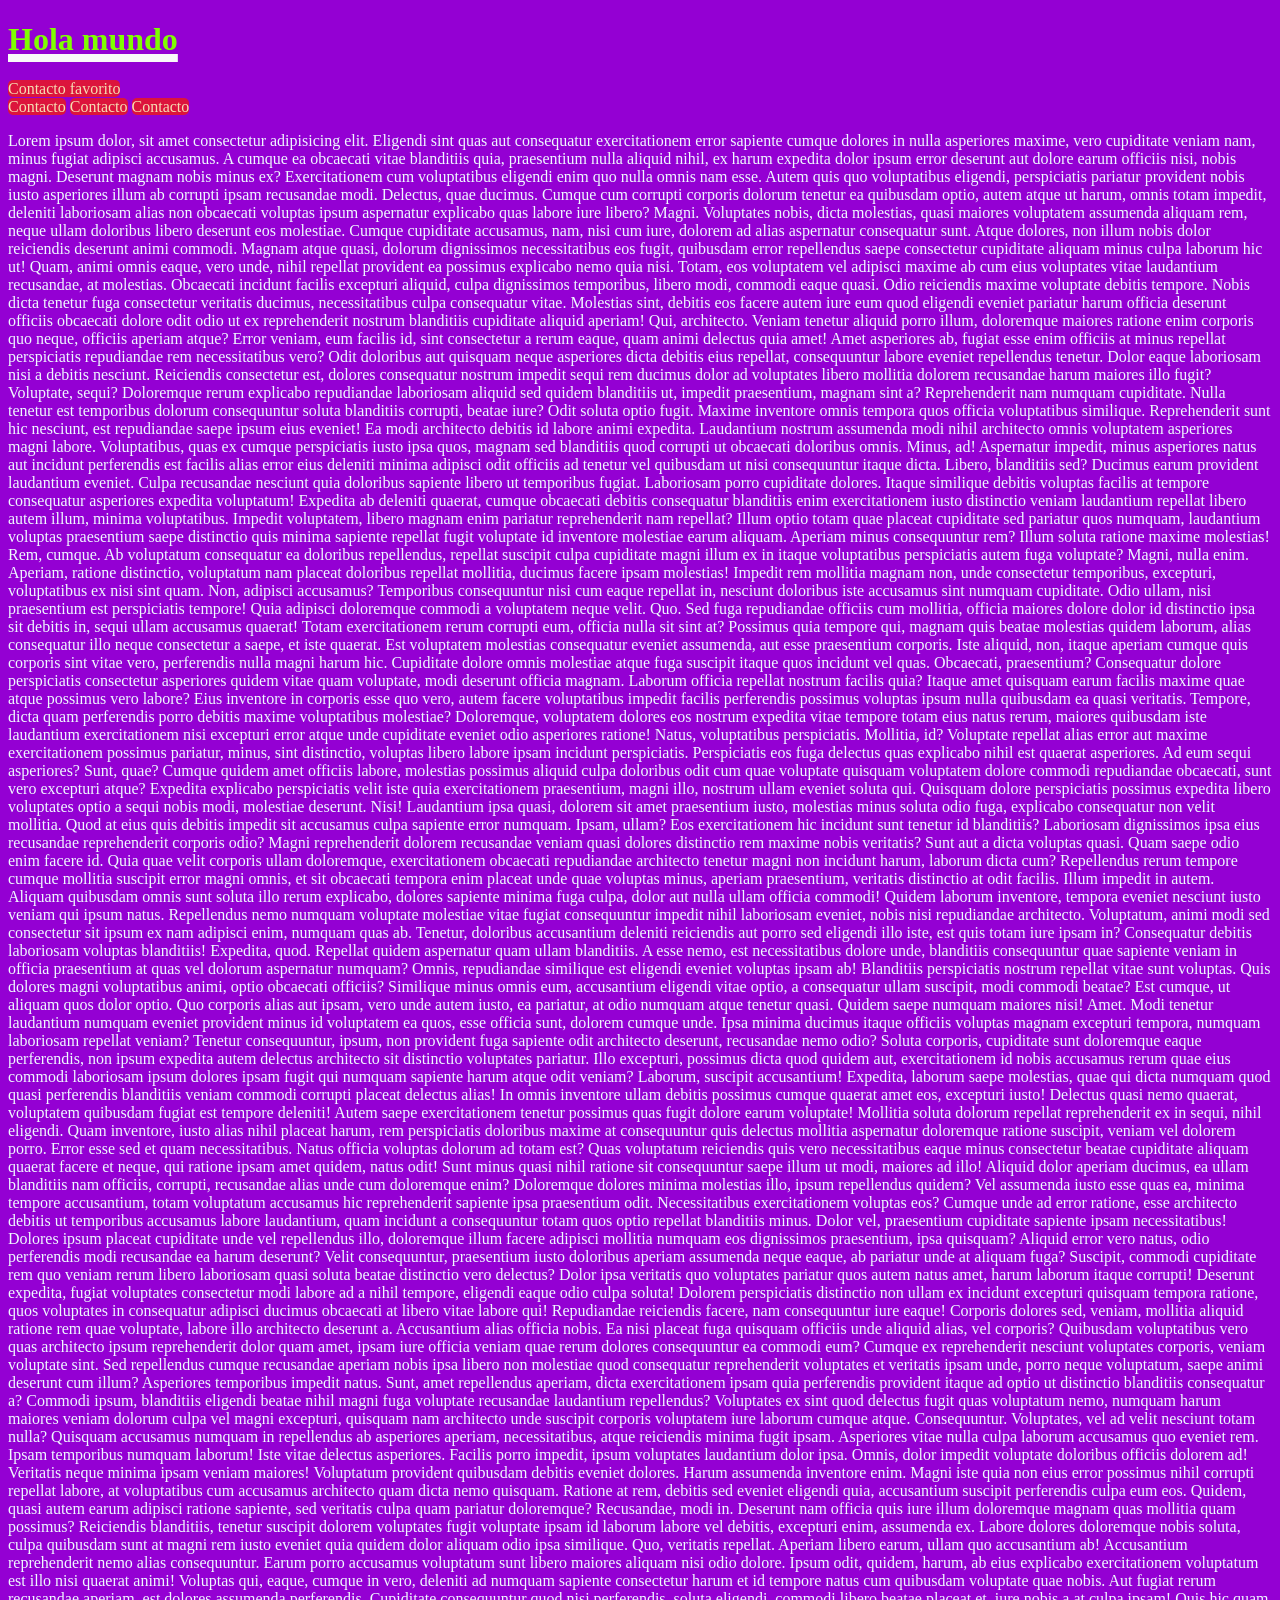
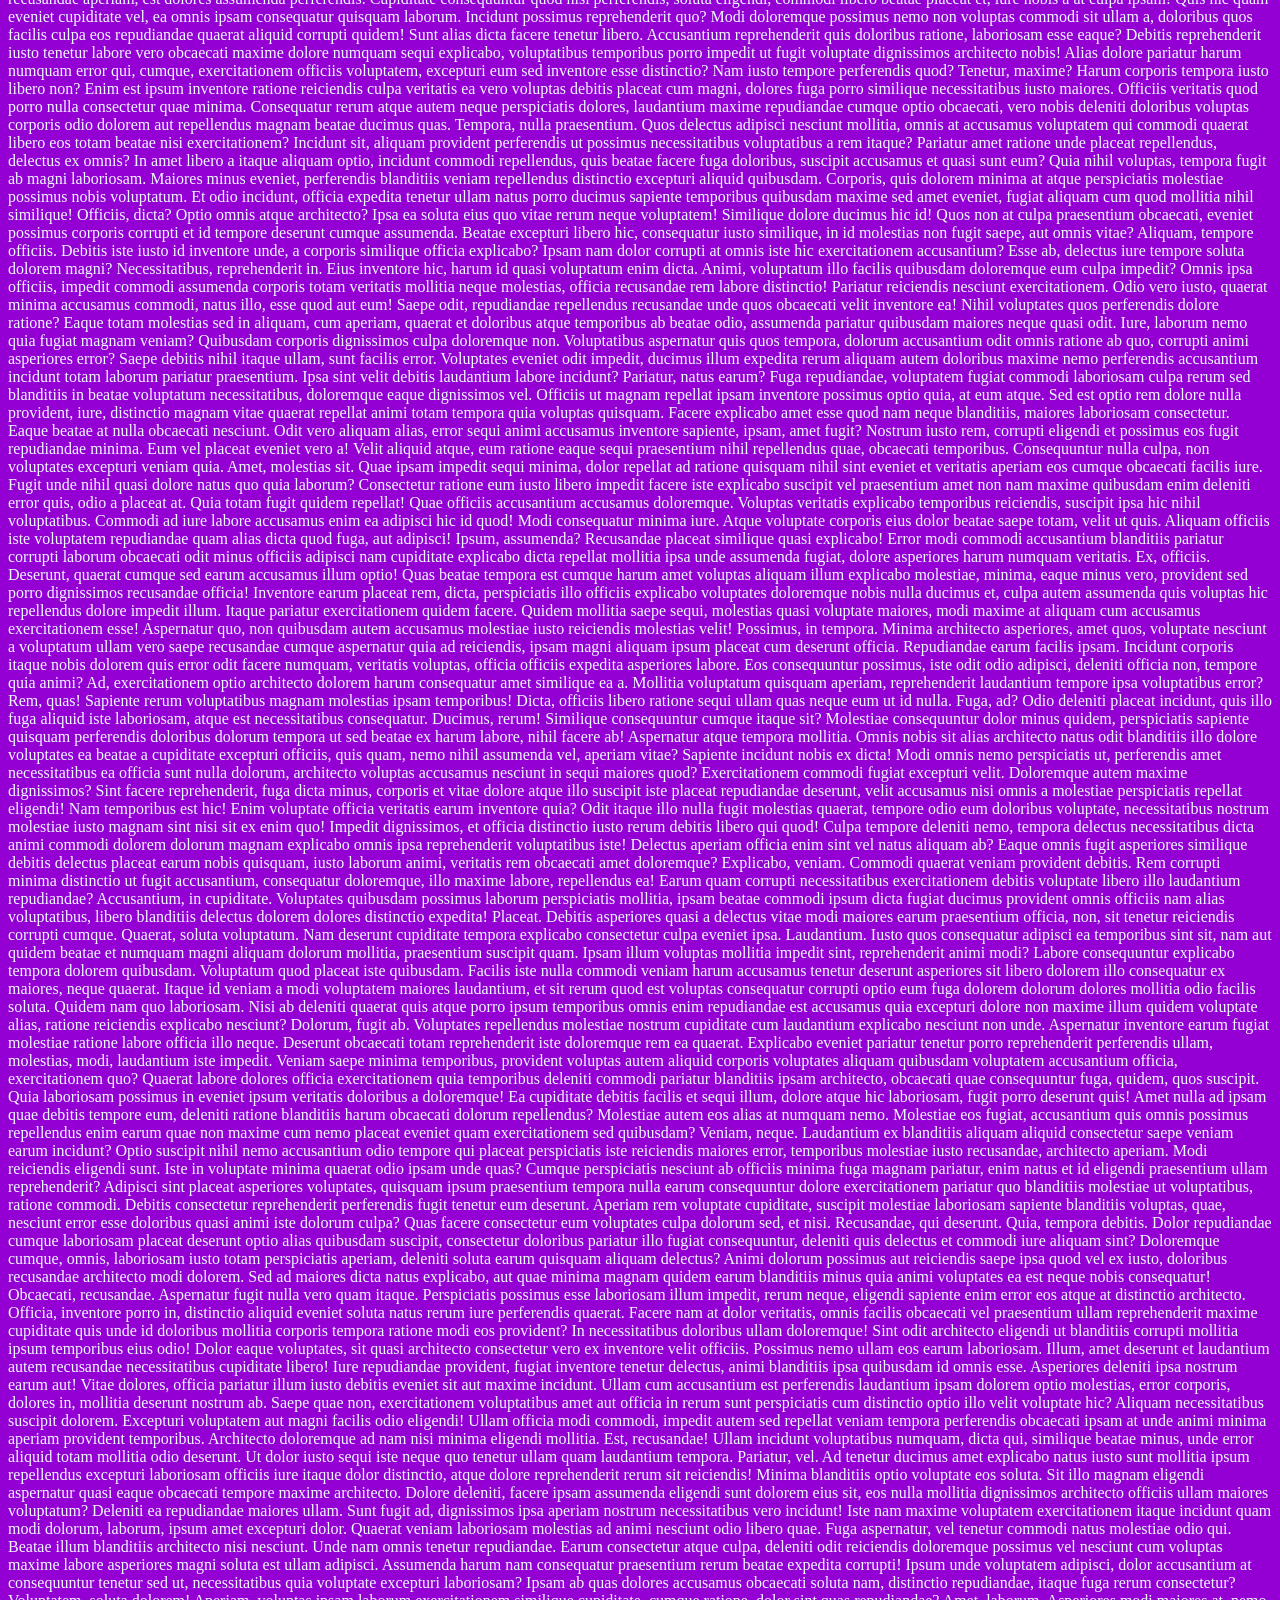
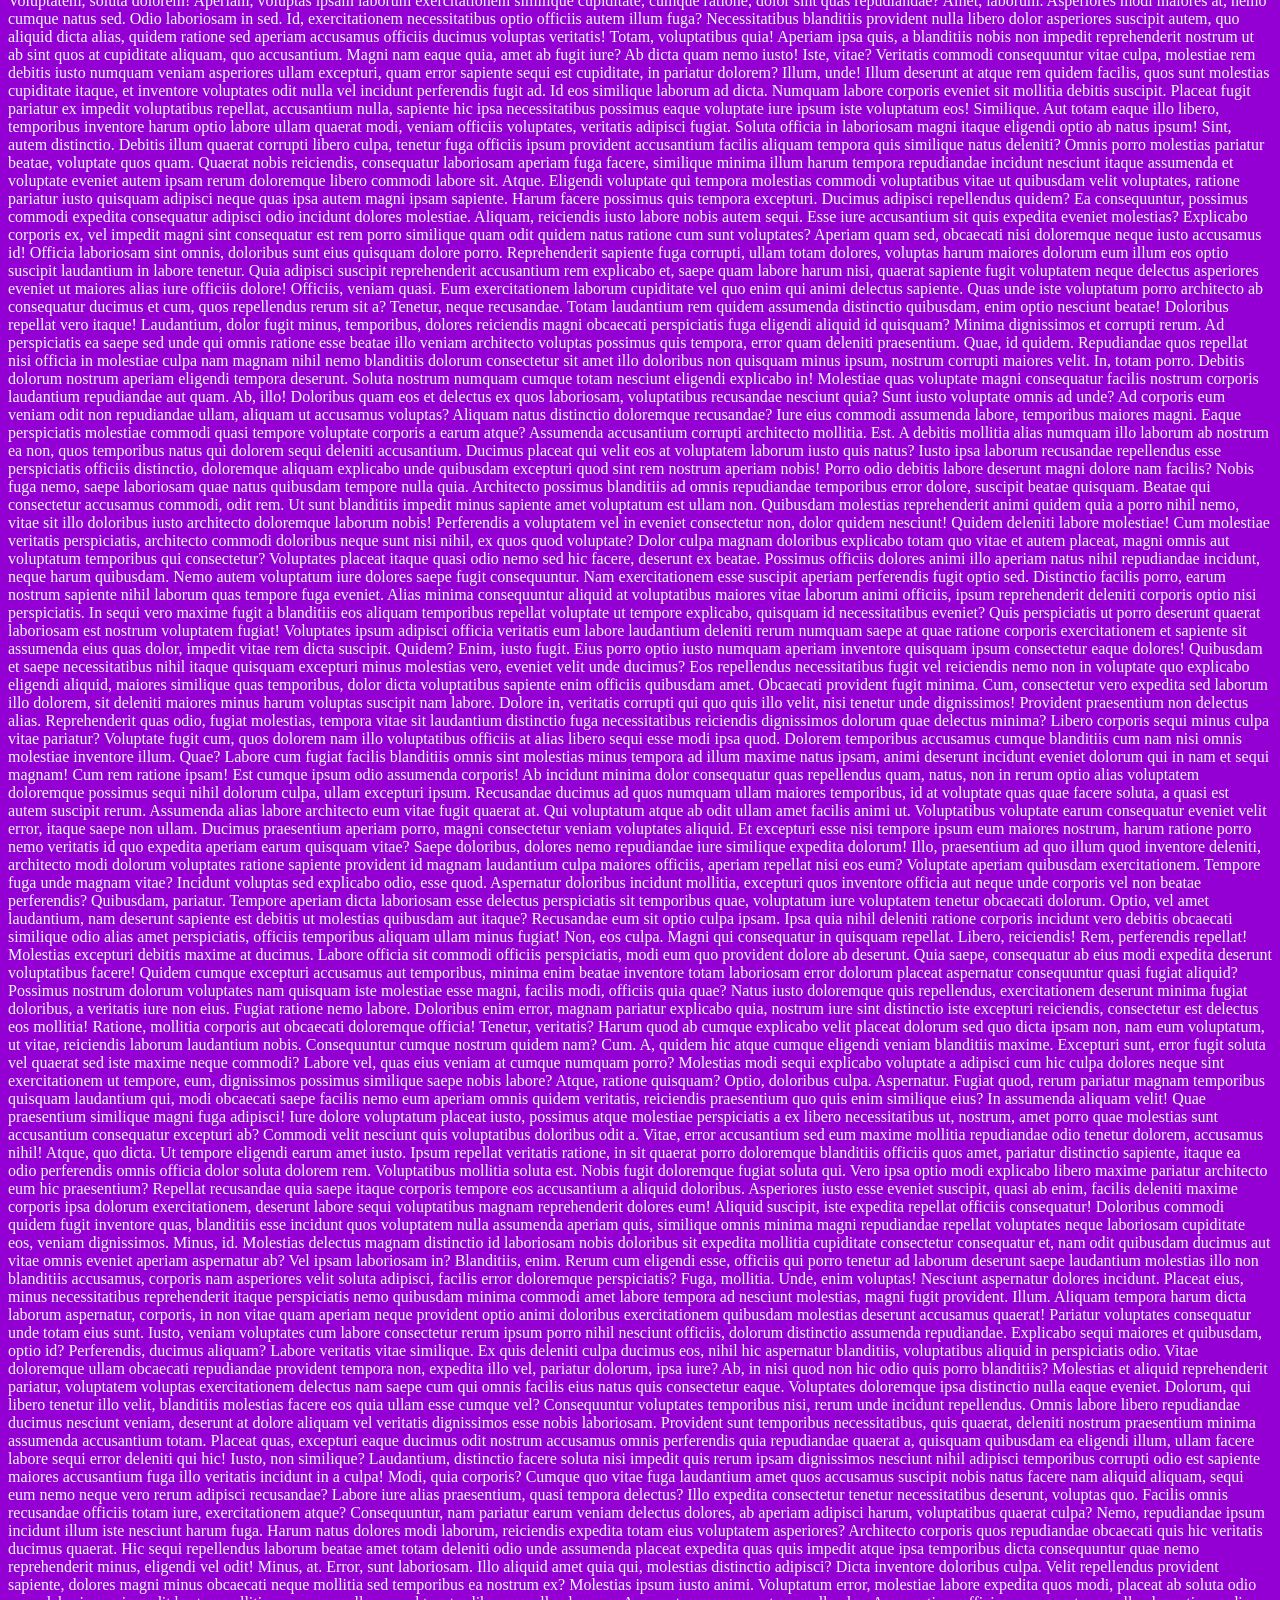
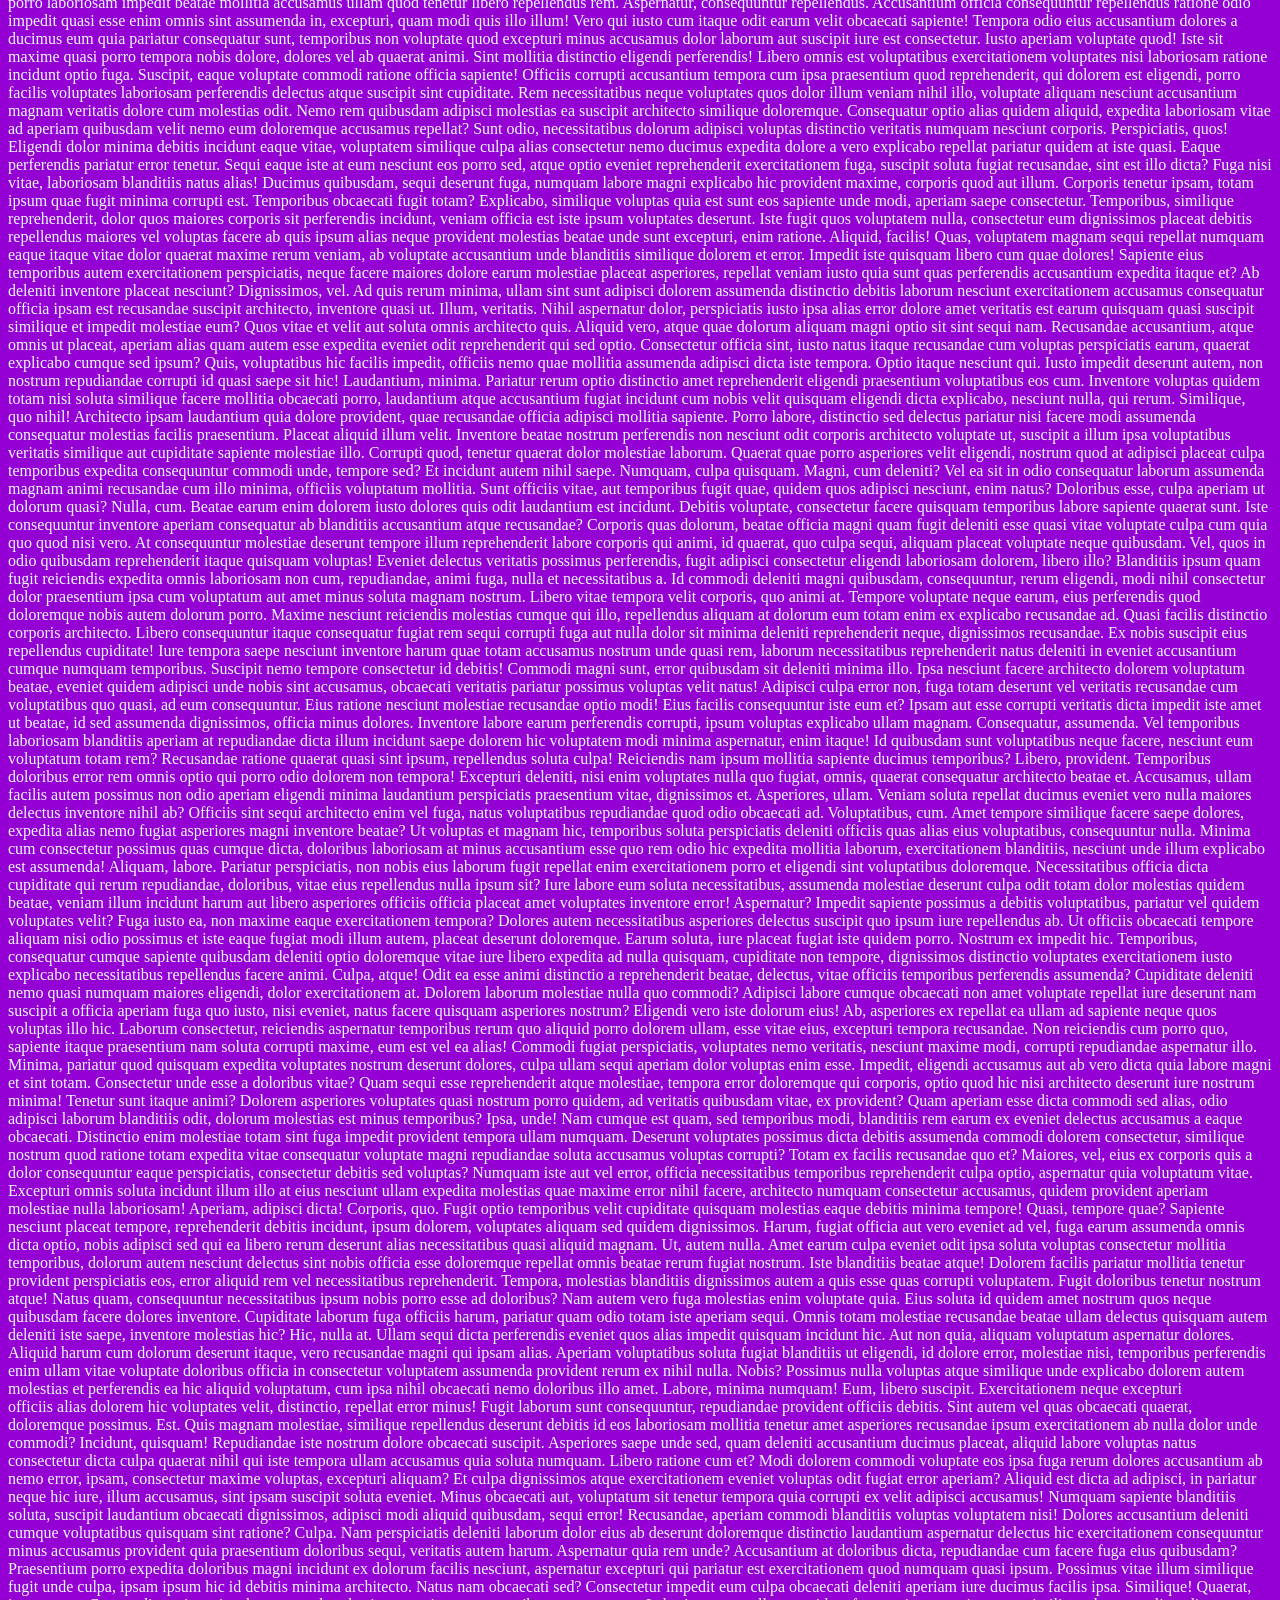
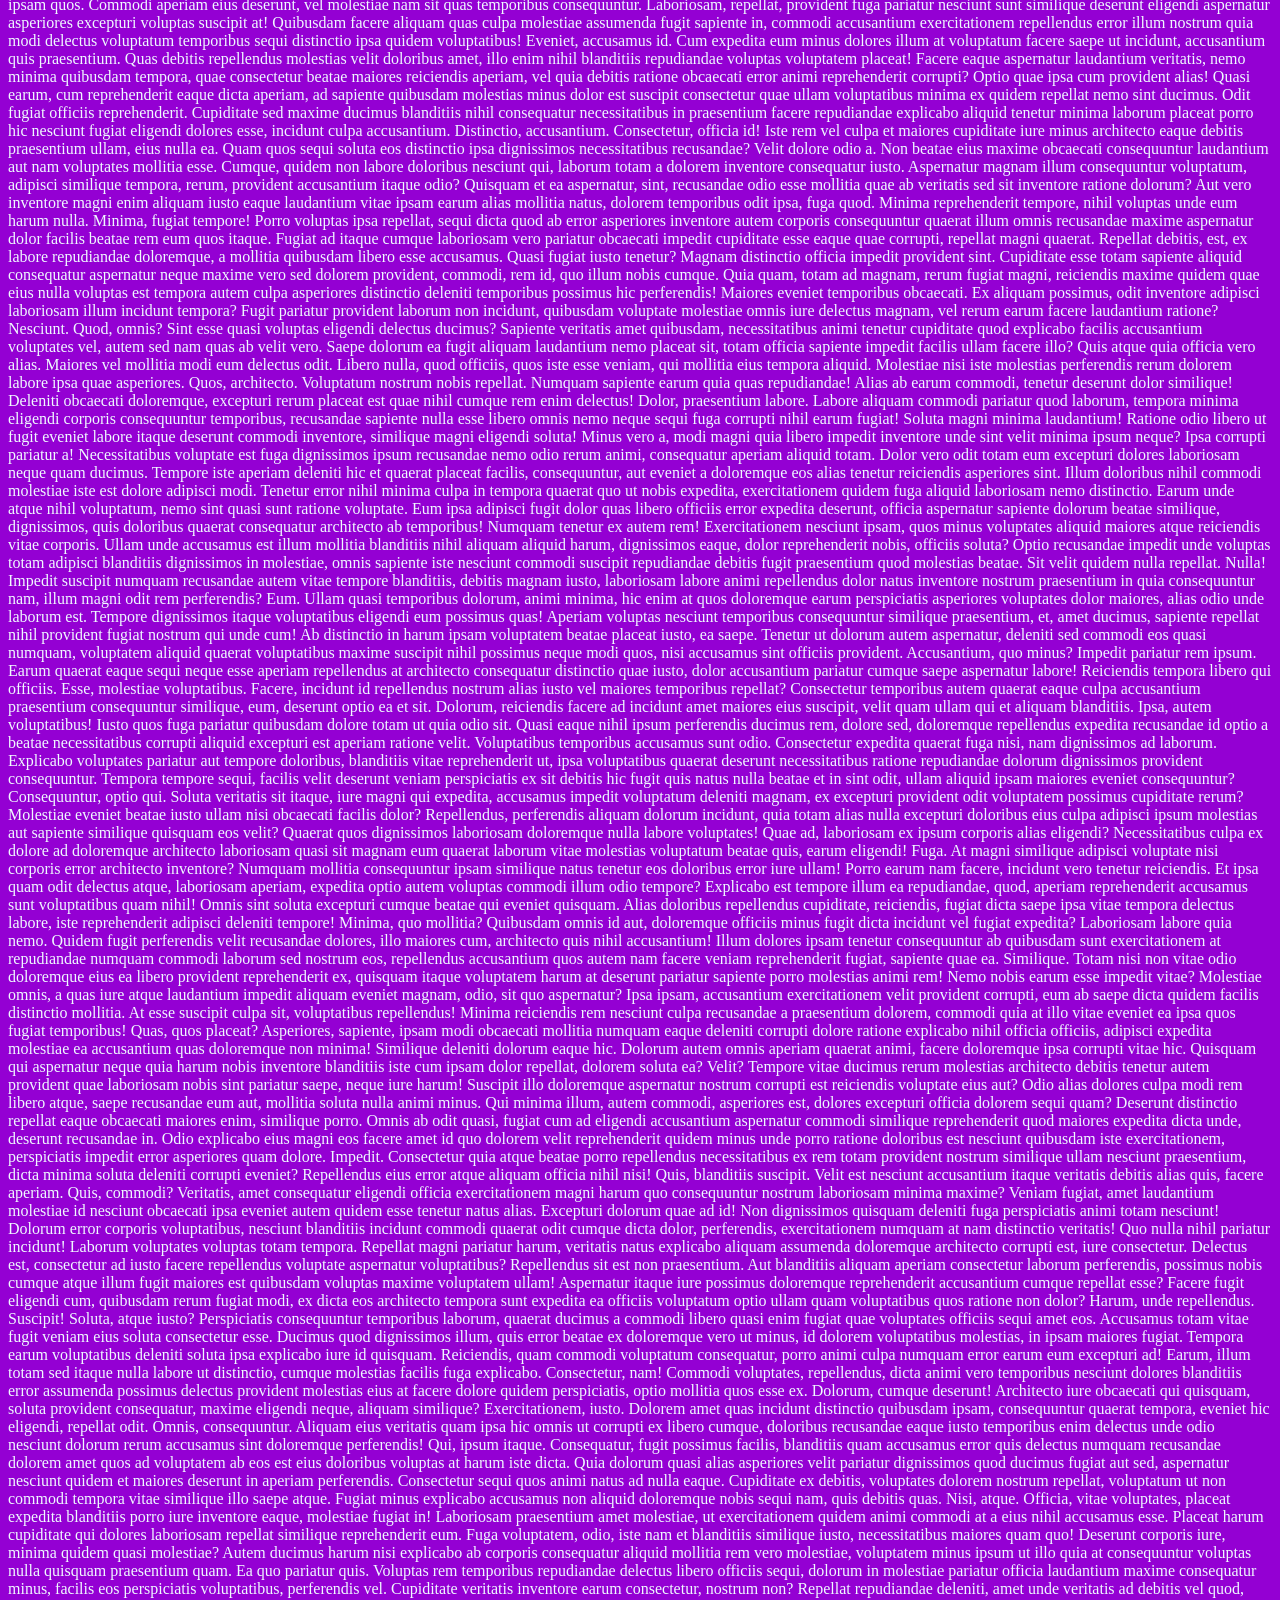
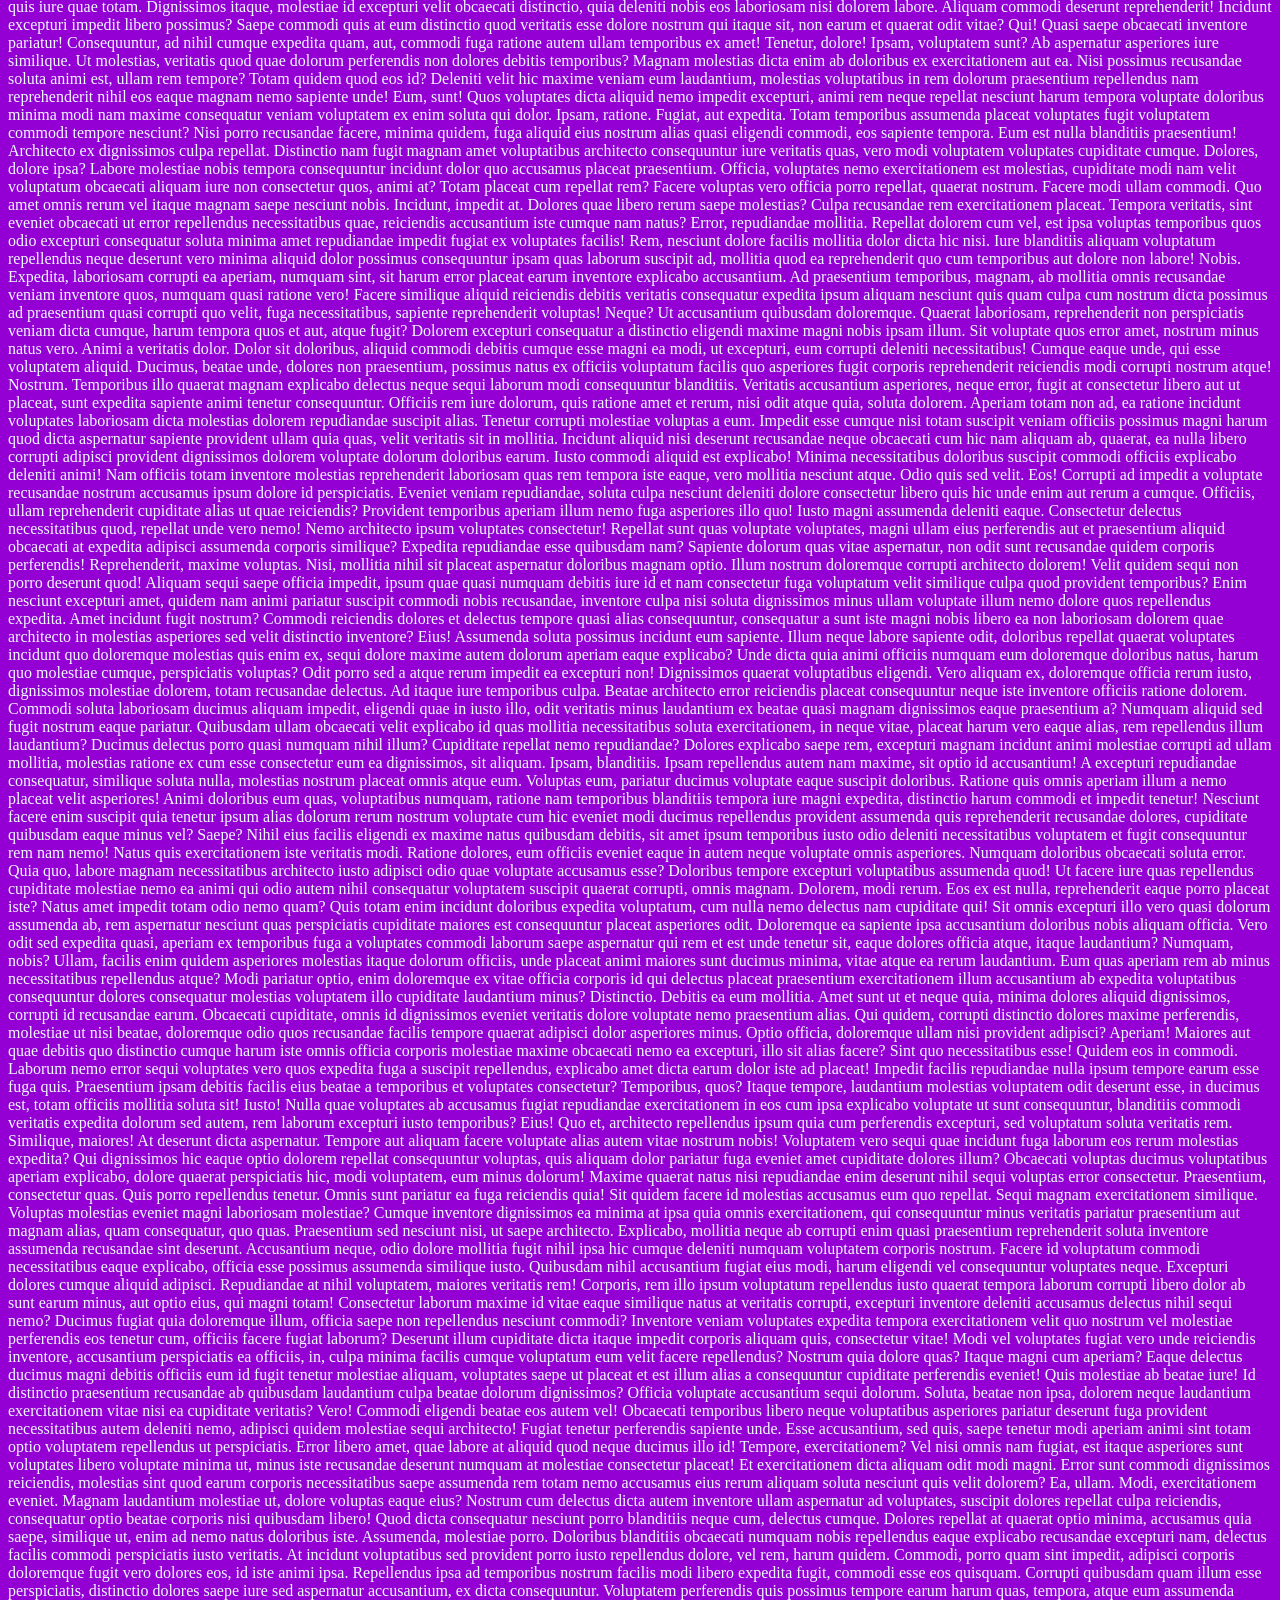
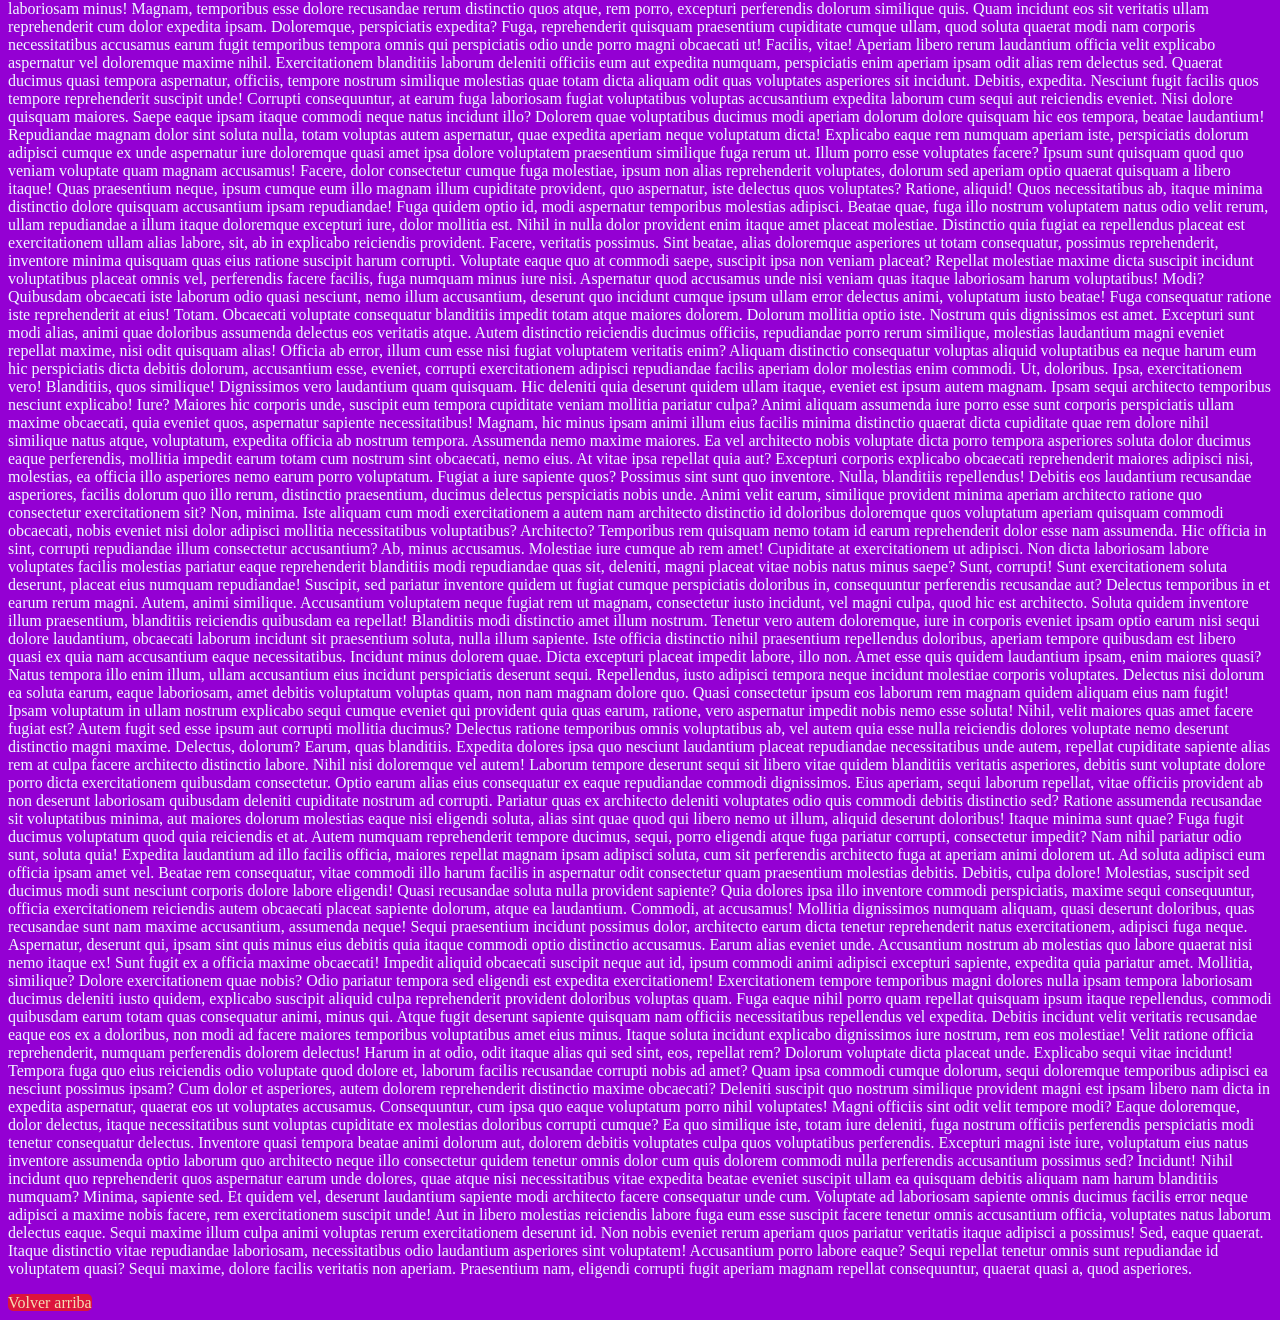
<file: clase-2/index.html>
<!DOCTYPE html>
<html lang="en">
<head>
    <meta charset="UTF-8">
    <meta http-equiv="X-UA-Compatible" content="IE=edge">
    <meta name="viewport" content="width=device-width, initial-scale=1.0">
    <link rel="stylesheet" href="./css/estilo.css">
    <title>Document</title>
</head>
<body>
    <h1 id="inicio">Hola mundo</h1>
    <div>
        <a href="./pages/contacto.html">Contacto favorito</a>
    </div>
    
    
    <a href="./pages/contacto.html">Contacto</a>
    <a href="./pages/contacto.html">Contacto</a>
    <a href="./pages/contacto.html">Contacto</a>

    <p>Lorem ipsum dolor, sit amet consectetur adipisicing elit. Eligendi sint quas aut consequatur exercitationem error sapiente cumque dolores in nulla asperiores maxime, vero cupiditate veniam nam, minus fugiat adipisci accusamus.
    A cumque ea obcaecati vitae blanditiis quia, praesentium nulla aliquid nihil, ex harum expedita dolor ipsum error deserunt aut dolore earum officiis nisi, nobis magni. Deserunt magnam nobis minus ex?
    Exercitationem cum voluptatibus eligendi enim quo nulla omnis nam esse. Autem quis quo voluptatibus eligendi, perspiciatis pariatur provident nobis iusto asperiores illum ab corrupti ipsam recusandae modi. Delectus, quae ducimus.
    Cumque cum corrupti corporis dolorum tenetur ea quibusdam optio, autem atque ut harum, omnis totam impedit, deleniti laboriosam alias non obcaecati voluptas ipsum aspernatur explicabo quas labore iure libero? Magni.
    Voluptates nobis, dicta molestias, quasi maiores voluptatem assumenda aliquam rem, neque ullam doloribus libero deserunt eos molestiae. Cumque cupiditate accusamus, nam, nisi cum iure, dolorem ad alias aspernatur consequatur sunt.
    Atque dolores, non illum nobis dolor reiciendis deserunt animi commodi. Magnam atque quasi, dolorum dignissimos necessitatibus eos fugit, quibusdam error repellendus saepe consectetur cupiditate aliquam minus culpa laborum hic ut!
    Quam, animi omnis eaque, vero unde, nihil repellat provident ea possimus explicabo nemo quia nisi. Totam, eos voluptatem vel adipisci maxime ab cum eius voluptates vitae laudantium recusandae, at molestias.
    Obcaecati incidunt facilis excepturi aliquid, culpa dignissimos temporibus, libero modi, commodi eaque quasi. Odio reiciendis maxime voluptate debitis tempore. Nobis dicta tenetur fuga consectetur veritatis ducimus, necessitatibus culpa consequatur vitae.
    Molestias sint, debitis eos facere autem iure eum quod eligendi eveniet pariatur harum officia deserunt officiis obcaecati dolore odit odio ut ex reprehenderit nostrum blanditiis cupiditate aliquid aperiam! Qui, architecto.
    Veniam tenetur aliquid porro illum, doloremque maiores ratione enim corporis quo neque, officiis aperiam atque? Error veniam, eum facilis id, sint consectetur a rerum eaque, quam animi delectus quia amet!
    Amet asperiores ab, fugiat esse enim officiis at minus repellat perspiciatis repudiandae rem necessitatibus vero? Odit doloribus aut quisquam neque asperiores dicta debitis eius repellat, consequuntur labore eveniet repellendus tenetur.
    Dolor eaque laboriosam nisi a debitis nesciunt. Reiciendis consectetur est, dolores consequatur nostrum impedit sequi rem ducimus dolor ad voluptates libero mollitia dolorem recusandae harum maiores illo fugit? Voluptate, sequi?
    Doloremque rerum explicabo repudiandae laboriosam aliquid sed quidem blanditiis ut, impedit praesentium, magnam sint a? Reprehenderit nam numquam cupiditate. Nulla tenetur est temporibus dolorum consequuntur soluta blanditiis corrupti, beatae iure?
    Odit soluta optio fugit. Maxime inventore omnis tempora quos officia voluptatibus similique. Reprehenderit sunt hic nesciunt, est repudiandae saepe ipsum eius eveniet! Ea modi architecto debitis id labore animi expedita.
    Laudantium nostrum assumenda modi nihil architecto omnis voluptatem asperiores magni labore. Voluptatibus, quas ex cumque perspiciatis iusto ipsa quos, magnam sed blanditiis quod corrupti ut obcaecati doloribus omnis. Minus, ad!
    Aspernatur impedit, minus asperiores natus aut incidunt perferendis est facilis alias error eius deleniti minima adipisci odit officiis ad tenetur vel quibusdam ut nisi consequuntur itaque dicta. Libero, blanditiis sed?
    Ducimus earum provident laudantium eveniet. Culpa recusandae nesciunt quia doloribus sapiente libero ut temporibus fugiat. Laboriosam porro cupiditate dolores. Itaque similique debitis voluptas facilis at tempore consequatur asperiores expedita voluptatum!
    Expedita ab deleniti quaerat, cumque obcaecati debitis consequatur blanditiis enim exercitationem iusto distinctio veniam laudantium repellat libero autem illum, minima voluptatibus. Impedit voluptatem, libero magnam enim pariatur reprehenderit nam repellat?
    Illum optio totam quae placeat cupiditate sed pariatur quos numquam, laudantium voluptas praesentium saepe distinctio quis minima sapiente repellat fugit voluptate id inventore molestiae earum aliquam. Aperiam minus consequuntur rem?
    Illum soluta ratione maxime molestias! Rem, cumque. Ab voluptatum consequatur ea doloribus repellendus, repellat suscipit culpa cupiditate magni illum ex in itaque voluptatibus perspiciatis autem fuga voluptate? Magni, nulla enim.
    Aperiam, ratione distinctio, voluptatum nam placeat doloribus repellat mollitia, ducimus facere ipsam molestias! Impedit rem mollitia magnam non, unde consectetur temporibus, excepturi, voluptatibus ex nisi sint quam. Non, adipisci accusamus?
    Temporibus consequuntur nisi cum eaque repellat in, nesciunt doloribus iste accusamus sint numquam cupiditate. Odio ullam, nisi praesentium est perspiciatis tempore! Quia adipisci doloremque commodi a voluptatem neque velit. Quo.
    Sed fuga repudiandae officiis cum mollitia, officia maiores dolore dolor id distinctio ipsa sit debitis in, sequi ullam accusamus quaerat! Totam exercitationem rerum corrupti eum, officia nulla sit sint at?
    Possimus quia tempore qui, magnam quis beatae molestias quidem laborum, alias consequatur illo neque consectetur a saepe, et iste quaerat. Est voluptatem molestias consequatur eveniet assumenda, aut esse praesentium corporis.
    Iste aliquid, non, itaque aperiam cumque quis corporis sint vitae vero, perferendis nulla magni harum hic. Cupiditate dolore omnis molestiae atque fuga suscipit itaque quos incidunt vel quas. Obcaecati, praesentium?
    Consequatur dolore perspiciatis consectetur asperiores quidem vitae quam voluptate, modi deserunt officia magnam. Laborum officia repellat nostrum facilis quia? Itaque amet quisquam earum facilis maxime quae atque possimus vero labore?
    Eius inventore in corporis esse quo vero, autem facere voluptatibus impedit facilis perferendis possimus voluptas ipsum nulla quibusdam ea quasi veritatis. Tempore, dicta quam perferendis porro debitis maxime voluptatibus molestiae?
    Doloremque, voluptatem dolores eos nostrum expedita vitae tempore totam eius natus rerum, maiores quibusdam iste laudantium exercitationem nisi excepturi error atque unde cupiditate eveniet odio asperiores ratione! Natus, voluptatibus perspiciatis.
    Mollitia, id? Voluptate repellat alias error aut maxime exercitationem possimus pariatur, minus, sint distinctio, voluptas libero labore ipsam incidunt perspiciatis. Perspiciatis eos fuga delectus quas explicabo nihil est quaerat asperiores.
    Ad eum sequi asperiores? Sunt, quae? Cumque quidem amet officiis labore, molestias possimus aliquid culpa doloribus odit cum quae voluptate quisquam voluptatem dolore commodi repudiandae obcaecati, sunt vero excepturi atque?
    Expedita explicabo perspiciatis velit iste quia exercitationem praesentium, magni illo, nostrum ullam eveniet soluta qui. Quisquam dolore perspiciatis possimus expedita libero voluptates optio a sequi nobis modi, molestiae deserunt. Nisi!
    Laudantium ipsa quasi, dolorem sit amet praesentium iusto, molestias minus soluta odio fuga, explicabo consequatur non velit mollitia. Quod at eius quis debitis impedit sit accusamus culpa sapiente error numquam.
    Ipsam, ullam? Eos exercitationem hic incidunt sunt tenetur id blanditiis? Laboriosam dignissimos ipsa eius recusandae reprehenderit corporis odio? Magni reprehenderit dolorem recusandae veniam quasi dolores distinctio rem maxime nobis veritatis?
    Sunt aut a dicta voluptas quasi. Quam saepe odio enim facere id. Quia quae velit corporis ullam doloremque, exercitationem obcaecati repudiandae architecto tenetur magni non incidunt harum, laborum dicta cum?
    Repellendus rerum tempore cumque mollitia suscipit error magni omnis, et sit obcaecati tempora enim placeat unde quae voluptas minus, aperiam praesentium, veritatis distinctio at odit facilis. Illum impedit in autem.
    Aliquam quibusdam omnis sunt soluta illo rerum explicabo, dolores sapiente minima fuga culpa, dolor aut nulla ullam officia commodi! Quidem laborum inventore, tempora eveniet nesciunt iusto veniam qui ipsum natus.
    Repellendus nemo numquam voluptate molestiae vitae fugiat consequuntur impedit nihil laboriosam eveniet, nobis nisi repudiandae architecto. Voluptatum, animi modi sed consectetur sit ipsum ex nam adipisci enim, numquam quas ab.
    Tenetur, doloribus accusantium deleniti reiciendis aut porro sed eligendi illo iste, est quis totam iure ipsam in? Consequatur debitis laboriosam voluptas blanditiis! Expedita, quod. Repellat quidem aspernatur quam ullam blanditiis.
    A esse nemo, est necessitatibus dolore unde, blanditiis consequuntur quae sapiente veniam in officia praesentium at quas vel dolorum aspernatur numquam? Omnis, repudiandae similique est eligendi eveniet voluptas ipsam ab!
    Blanditiis perspiciatis nostrum repellat vitae sunt voluptas. Quis dolores magni voluptatibus animi, optio obcaecati officiis? Similique minus omnis eum, accusantium eligendi vitae optio, a consequatur ullam suscipit, modi commodi beatae?
    Est cumque, ut aliquam quos dolor optio. Quo corporis alias aut ipsam, vero unde autem iusto, ea pariatur, at odio numquam atque tenetur quasi. Quidem saepe numquam maiores nisi! Amet.
    Modi tenetur laudantium numquam eveniet provident minus id voluptatem ea quos, esse officia sunt, dolorem cumque unde. Ipsa minima ducimus itaque officiis voluptas magnam excepturi tempora, numquam laboriosam repellat veniam?
    Tenetur consequuntur, ipsum, non provident fuga sapiente odit architecto deserunt, recusandae nemo odio? Soluta corporis, cupiditate sunt doloremque eaque perferendis, non ipsum expedita autem delectus architecto sit distinctio voluptates pariatur.
    Illo excepturi, possimus dicta quod quidem aut, exercitationem id nobis accusamus rerum quae eius commodi laboriosam ipsum dolores ipsam fugit qui numquam sapiente harum atque odit veniam? Laborum, suscipit accusantium!
    Expedita, laborum saepe molestias, quae qui dicta numquam quod quasi perferendis blanditiis veniam commodi corrupti placeat delectus alias! In omnis inventore ullam debitis possimus cumque quaerat amet eos, excepturi iusto!
    Delectus quasi nemo quaerat, voluptatem quibusdam fugiat est tempore deleniti! Autem saepe exercitationem tenetur possimus quas fugit dolore earum voluptate! Mollitia soluta dolorum repellat reprehenderit ex in sequi, nihil eligendi.
    Quam inventore, iusto alias nihil placeat harum, rem perspiciatis doloribus maxime at consequuntur quis delectus mollitia aspernatur doloremque ratione suscipit, veniam vel dolorem porro. Error esse sed et quam necessitatibus.
    Natus officia voluptas dolorum ad totam est? Quas voluptatum reiciendis quis vero necessitatibus eaque minus consectetur beatae cupiditate aliquam quaerat facere et neque, qui ratione ipsam amet quidem, natus odit!
    Sunt minus quasi nihil ratione sit consequuntur saepe illum ut modi, maiores ad illo! Aliquid dolor aperiam ducimus, ea ullam blanditiis nam officiis, corrupti, recusandae alias unde cum doloremque enim?
    Doloremque dolores minima molestias illo, ipsum repellendus quidem? Vel assumenda iusto esse quas ea, minima tempore accusantium, totam voluptatum accusamus hic reprehenderit sapiente ipsa praesentium odit. Necessitatibus exercitationem voluptas eos?
    Cumque unde ad error ratione, esse architecto debitis ut temporibus accusamus labore laudantium, quam incidunt a consequuntur totam quos optio repellat blanditiis minus. Dolor vel, praesentium cupiditate sapiente ipsam necessitatibus!
    Dolores ipsum placeat cupiditate unde vel repellendus illo, doloremque illum facere adipisci mollitia numquam eos dignissimos praesentium, ipsa quisquam? Aliquid error vero natus, odio perferendis modi recusandae ea harum deserunt?
    Velit consequuntur, praesentium iusto doloribus aperiam assumenda neque eaque, ab pariatur unde at aliquam fuga? Suscipit, commodi cupiditate rem quo veniam rerum libero laboriosam quasi soluta beatae distinctio vero delectus?
    Dolor ipsa veritatis quo voluptates pariatur quos autem natus amet, harum laborum itaque corrupti! Deserunt expedita, fugiat voluptates consectetur modi labore ad a nihil tempore, eligendi eaque odio culpa soluta!
    Dolorem perspiciatis distinctio non ullam ex incidunt excepturi quisquam tempora ratione, quos voluptates in consequatur adipisci ducimus obcaecati at libero vitae labore qui! Repudiandae reiciendis facere, nam consequuntur iure eaque!
    Corporis dolores sed, veniam, mollitia aliquid ratione rem quae voluptate, labore illo architecto deserunt a. Accusantium alias officia nobis. Ea nisi placeat fuga quisquam officiis unde aliquid alias, vel corporis?
    Quibusdam voluptatibus vero quas architecto ipsum reprehenderit dolor quam amet, ipsam iure officia veniam quae rerum dolores consequuntur ea commodi eum? Cumque ex reprehenderit nesciunt voluptates corporis, veniam voluptate sint.
    Sed repellendus cumque recusandae aperiam nobis ipsa libero non molestiae quod consequatur reprehenderit voluptates et veritatis ipsam unde, porro neque voluptatum, saepe animi deserunt cum illum? Asperiores temporibus impedit natus.
    Sunt, amet repellendus aperiam, dicta exercitationem ipsam quia perferendis provident itaque ad optio ut distinctio blanditiis consequatur a? Commodi ipsum, blanditiis eligendi beatae nihil magni fuga voluptate recusandae laudantium repellendus?
    Voluptates ex sint quod delectus fugit quas voluptatum nemo, numquam harum maiores veniam dolorum culpa vel magni excepturi, quisquam nam architecto unde suscipit corporis voluptatem iure laborum cumque atque. Consequuntur.
    Voluptates, vel ad velit nesciunt totam nulla? Quisquam accusamus numquam in repellendus ab asperiores aperiam, necessitatibus, atque reiciendis minima fugit ipsam. Asperiores vitae nulla culpa laborum accusamus quo eveniet rem.
    Ipsam temporibus numquam laborum! Iste vitae delectus asperiores. Facilis porro impedit, ipsum voluptates laudantium dolor ipsa. Omnis, dolor impedit voluptate doloribus officiis dolorem ad! Veritatis neque minima ipsam veniam maiores!
    Voluptatum provident quibusdam debitis eveniet dolores. Harum assumenda inventore enim. Magni iste quia non eius error possimus nihil corrupti repellat labore, at voluptatibus cum accusamus architecto quam dicta nemo quisquam.
    Ratione at rem, debitis sed eveniet eligendi quia, accusantium suscipit perferendis culpa eum eos. Quidem, quasi autem earum adipisci ratione sapiente, sed veritatis culpa quam pariatur doloremque? Recusandae, modi in.
    Deserunt nam officia quis iure illum doloremque magnam quas mollitia quam possimus? Reiciendis blanditiis, tenetur suscipit dolorem voluptates fugit voluptate ipsam id laborum labore vel debitis, excepturi enim, assumenda ex.
    Labore dolores doloremque nobis soluta, culpa quibusdam sunt at magni rem iusto eveniet quia quidem dolor aliquam odio ipsa similique. Quo, veritatis repellat. Aperiam libero earum, ullam quo accusantium ab!
    Accusantium reprehenderit nemo alias consequuntur. Earum porro accusamus voluptatum sunt libero maiores aliquam nisi odio dolore. Ipsum odit, quidem, harum, ab eius explicabo exercitationem voluptatum est illo nisi quaerat animi!
    Voluptas qui, eaque, cumque in vero, deleniti ad numquam sapiente consectetur harum et id tempore natus cum quibusdam voluptate quae nobis. Aut fugiat rerum recusandae aperiam, est dolores assumenda perferendis.
    Cupiditate consequuntur quod nisi perferendis, soluta eligendi, commodi libero beatae placeat et, iure nobis a at culpa ipsam! Quis hic quam eveniet cupiditate vel, ea omnis ipsam consequatur quisquam laborum.
    Incidunt possimus reprehenderit quo? Modi doloremque possimus nemo non voluptas commodi sit ullam a, doloribus quos facilis culpa eos repudiandae quaerat aliquid corrupti quidem! Sunt alias dicta facere tenetur libero.
    Accusantium reprehenderit quis doloribus ratione, laboriosam esse eaque? Debitis reprehenderit iusto tenetur labore vero obcaecati maxime dolore numquam sequi explicabo, voluptatibus temporibus porro impedit ut fugit voluptate dignissimos architecto nobis!
    Alias dolore pariatur harum numquam error qui, cumque, exercitationem officiis voluptatem, excepturi eum sed inventore esse distinctio? Nam iusto tempore perferendis quod? Tenetur, maxime? Harum corporis tempora iusto libero non?
    Enim est ipsum inventore ratione reiciendis culpa veritatis ea vero voluptas debitis placeat cum magni, dolores fuga porro similique necessitatibus iusto maiores. Officiis veritatis quod porro nulla consectetur quae minima.
    Consequatur rerum atque autem neque perspiciatis dolores, laudantium maxime repudiandae cumque optio obcaecati, vero nobis deleniti doloribus voluptas corporis odio dolorem aut repellendus magnam beatae ducimus quas. Tempora, nulla praesentium.
    Quos delectus adipisci nesciunt mollitia, omnis at accusamus voluptatem qui commodi quaerat libero eos totam beatae nisi exercitationem? Incidunt sit, aliquam provident perferendis ut possimus necessitatibus voluptatibus a rem itaque?
    Pariatur amet ratione unde placeat repellendus, delectus ex omnis? In amet libero a itaque aliquam optio, incidunt commodi repellendus, quis beatae facere fuga doloribus, suscipit accusamus et quasi sunt eum?
    Quia nihil voluptas, tempora fugit ab magni laboriosam. Maiores minus eveniet, perferendis blanditiis veniam repellendus distinctio excepturi aliquid quibusdam. Corporis, quis dolorem minima at atque perspiciatis molestiae possimus nobis voluptatum.
    Et odio incidunt, officia expedita tenetur ullam natus porro ducimus sapiente temporibus quibusdam maxime sed amet eveniet, fugiat aliquam cum quod mollitia nihil similique! Officiis, dicta? Optio omnis atque architecto?
    Ipsa ea soluta eius quo vitae rerum neque voluptatem! Similique dolore ducimus hic id! Quos non at culpa praesentium obcaecati, eveniet possimus corporis corrupti et id tempore deserunt cumque assumenda.
    Beatae excepturi libero hic, consequatur iusto similique, in id molestias non fugit saepe, aut omnis vitae? Aliquam, tempore officiis. Debitis iste iusto id inventore unde, a corporis similique officia explicabo?
    Ipsam nam dolor corrupti at omnis iste hic exercitationem accusantium? Esse ab, delectus iure tempore soluta dolorem magni? Necessitatibus, reprehenderit in. Eius inventore hic, harum id quasi voluptatum enim dicta.
    Animi, voluptatum illo facilis quibusdam doloremque eum culpa impedit? Omnis ipsa officiis, impedit commodi assumenda corporis totam veritatis mollitia neque molestias, officia recusandae rem labore distinctio! Pariatur reiciendis nesciunt exercitationem.
    Odio vero iusto, quaerat minima accusamus commodi, natus illo, esse quod aut eum! Saepe odit, repudiandae repellendus recusandae unde quos obcaecati velit inventore ea! Nihil voluptates quos perferendis dolore ratione?
    Eaque totam molestias sed in aliquam, cum aperiam, quaerat et doloribus atque temporibus ab beatae odio, assumenda pariatur quibusdam maiores neque quasi odit. Iure, laborum nemo quia fugiat magnam veniam?
    Quibusdam corporis dignissimos culpa doloremque non. Voluptatibus aspernatur quis quos tempora, dolorum accusantium odit omnis ratione ab quo, corrupti animi asperiores error? Saepe debitis nihil itaque ullam, sunt facilis error.
    Voluptates eveniet odit impedit, ducimus illum expedita rerum aliquam autem doloribus maxime nemo perferendis accusantium incidunt totam laborum pariatur praesentium. Ipsa sint velit debitis laudantium labore incidunt? Pariatur, natus earum?
    Fuga repudiandae, voluptatem fugiat commodi laboriosam culpa rerum sed blanditiis in beatae voluptatum necessitatibus, doloremque eaque dignissimos vel. Officiis ut magnam repellat ipsam inventore possimus optio quia, at eum atque.
    Sed est optio rem dolore nulla provident, iure, distinctio magnam vitae quaerat repellat animi totam tempora quia voluptas quisquam. Facere explicabo amet esse quod nam neque blanditiis, maiores laboriosam consectetur.
    Eaque beatae at nulla obcaecati nesciunt. Odit vero aliquam alias, error sequi animi accusamus inventore sapiente, ipsam, amet fugit? Nostrum iusto rem, corrupti eligendi et possimus eos fugit repudiandae minima.
    Eum vel placeat eveniet vero a! Velit aliquid atque, eum ratione eaque sequi praesentium nihil repellendus quae, obcaecati temporibus. Consequuntur nulla culpa, non voluptates excepturi veniam quia. Amet, molestias sit.
    Quae ipsam impedit sequi minima, dolor repellat ad ratione quisquam nihil sint eveniet et veritatis aperiam eos cumque obcaecati facilis iure. Fugit unde nihil quasi dolore natus quo quia laborum?
    Consectetur ratione eum iusto libero impedit facere iste explicabo suscipit vel praesentium amet non nam maxime quibusdam enim deleniti error quis, odio a placeat at. Quia totam fugit quidem repellat!
    Quae officiis accusantium accusamus doloremque. Voluptas veritatis explicabo temporibus reiciendis, suscipit ipsa hic nihil voluptatibus. Commodi ad iure labore accusamus enim ea adipisci hic id quod! Modi consequatur minima iure.
    Atque voluptate corporis eius dolor beatae saepe totam, velit ut quis. Aliquam officiis iste voluptatem repudiandae quam alias dicta quod fuga, aut adipisci! Ipsum, assumenda? Recusandae placeat similique quasi explicabo!
    Error modi commodi accusantium blanditiis pariatur corrupti laborum obcaecati odit minus officiis adipisci nam cupiditate explicabo dicta repellat mollitia ipsa unde assumenda fugiat, dolore asperiores harum numquam veritatis. Ex, officiis.
    Deserunt, quaerat cumque sed earum accusamus illum optio! Quas beatae tempora est cumque harum amet voluptas aliquam illum explicabo molestiae, minima, eaque minus vero, provident sed porro dignissimos recusandae officia!
    Inventore earum placeat rem, dicta, perspiciatis illo officiis explicabo voluptates doloremque nobis nulla ducimus et, culpa autem assumenda quis voluptas hic repellendus dolore impedit illum. Itaque pariatur exercitationem quidem facere.
    Quidem mollitia saepe sequi, molestias quasi voluptate maiores, modi maxime at aliquam cum accusamus exercitationem esse! Aspernatur quo, non quibusdam autem accusamus molestiae iusto reiciendis molestias velit! Possimus, in tempora.
    Minima architecto asperiores, amet quos, voluptate nesciunt a voluptatum ullam vero saepe recusandae cumque aspernatur quia ad reiciendis, ipsam magni aliquam ipsum placeat cum deserunt officia. Repudiandae earum facilis ipsam.
    Incidunt corporis itaque nobis dolorem quis error odit facere numquam, veritatis voluptas, officia officiis expedita asperiores labore. Eos consequuntur possimus, iste odit odio adipisci, deleniti officia non, tempore quia animi?
    Ad, exercitationem optio architecto dolorem harum consequatur amet similique ea a. Mollitia voluptatum quisquam aperiam, reprehenderit laudantium tempore ipsa voluptatibus error? Rem, quas! Sapiente rerum voluptatibus magnam molestias ipsam temporibus!
    Dicta, officiis libero ratione sequi ullam quas neque eum ut id nulla. Fuga, ad? Odio deleniti placeat incidunt, quis illo fuga aliquid iste laboriosam, atque est necessitatibus consequatur. Ducimus, rerum!
    Similique consequuntur cumque itaque sit? Molestiae consequuntur dolor minus quidem, perspiciatis sapiente quisquam perferendis doloribus dolorum tempora ut sed beatae ex harum labore, nihil facere ab! Aspernatur atque tempora mollitia.
    Omnis nobis sit alias architecto natus odit blanditiis illo dolore voluptates ea beatae a cupiditate excepturi officiis, quis quam, nemo nihil assumenda vel, aperiam vitae? Sapiente incidunt nobis ex dicta!
    Modi omnis nemo perspiciatis ut, perferendis amet necessitatibus ea officia sunt nulla dolorum, architecto voluptas accusamus nesciunt in sequi maiores quod? Exercitationem commodi fugiat excepturi velit. Doloremque autem maxime dignissimos?
    Sint facere reprehenderit, fuga dicta minus, corporis et vitae dolore atque illo suscipit iste placeat repudiandae deserunt, velit accusamus nisi omnis a molestiae perspiciatis repellat eligendi! Nam temporibus est hic!
    Enim voluptate officia veritatis earum inventore quia? Odit itaque illo nulla fugit molestias quaerat, tempore odio eum doloribus voluptate, necessitatibus nostrum molestiae iusto magnam sint nisi sit ex enim quo!
    Impedit dignissimos, et officia distinctio iusto rerum debitis libero qui quod! Culpa tempore deleniti nemo, tempora delectus necessitatibus dicta animi commodi dolorem dolorum magnam explicabo omnis ipsa reprehenderit voluptatibus iste!
    Delectus aperiam officia enim sint vel natus aliquam ab? Eaque omnis fugit asperiores similique debitis delectus placeat earum nobis quisquam, iusto laborum animi, veritatis rem obcaecati amet doloremque? Explicabo, veniam.
    Commodi quaerat veniam provident debitis. Rem corrupti minima distinctio ut fugit accusantium, consequatur doloremque, illo maxime labore, repellendus ea! Earum quam corrupti necessitatibus exercitationem debitis voluptate libero illo laudantium repudiandae?
    Accusantium, in cupiditate. Voluptates quibusdam possimus laborum perspiciatis mollitia, ipsam beatae commodi ipsum dicta fugiat ducimus provident omnis officiis nam alias voluptatibus, libero blanditiis delectus dolorem dolores distinctio expedita! Placeat.
    Debitis asperiores quasi a delectus vitae modi maiores earum praesentium officia, non, sit tenetur reiciendis corrupti cumque. Quaerat, soluta voluptatum. Nam deserunt cupiditate tempora explicabo consectetur culpa eveniet ipsa. Laudantium.
    Iusto quos consequatur adipisci ea temporibus sint sit, nam aut quidem beatae et numquam magni aliquam dolorum mollitia, praesentium suscipit quam. Ipsam illum voluptas mollitia impedit sint, reprehenderit animi modi?
    Labore consequuntur explicabo tempora dolorem quibusdam. Voluptatum quod placeat iste quibusdam. Facilis iste nulla commodi veniam harum accusamus tenetur deserunt asperiores sit libero dolorem illo consequatur ex maiores, neque quaerat.
    Itaque id veniam a modi voluptatem maiores laudantium, et sit rerum quod est voluptas consequatur corrupti optio eum fuga dolorem dolorum dolores mollitia odio facilis soluta. Quidem nam quo laboriosam.
    Nisi ab deleniti quaerat quis atque porro ipsum temporibus omnis enim repudiandae est accusamus quia excepturi dolore non maxime illum quidem voluptate alias, ratione reiciendis explicabo nesciunt? Dolorum, fugit ab.
    Voluptates repellendus molestiae nostrum cupiditate cum laudantium explicabo nesciunt non unde. Aspernatur inventore earum fugiat molestiae ratione labore officia illo neque. Deserunt obcaecati totam reprehenderit iste doloremque rem ea quaerat.
    Explicabo eveniet pariatur tenetur porro reprehenderit perferendis ullam, molestias, modi, laudantium iste impedit. Veniam saepe minima temporibus, provident voluptas autem aliquid corporis voluptates aliquam quibusdam voluptatem accusantium officia, exercitationem quo?
    Quaerat labore dolores officia exercitationem quia temporibus deleniti commodi pariatur blanditiis ipsam architecto, obcaecati quae consequuntur fuga, quidem, quos suscipit. Quia laboriosam possimus in eveniet ipsum veritatis doloribus a doloremque!
    Ea cupiditate debitis facilis et sequi illum, dolore atque hic laboriosam, fugit porro deserunt quis! Amet nulla ad ipsam quae debitis tempore eum, deleniti ratione blanditiis harum obcaecati dolorum repellendus?
    Molestiae autem eos alias at numquam nemo. Molestiae eos fugiat, accusantium quis omnis possimus repellendus enim earum quae non maxime cum nemo placeat eveniet quam exercitationem sed quibusdam? Veniam, neque.
    Laudantium ex blanditiis aliquam aliquid consectetur saepe veniam earum incidunt? Optio suscipit nihil nemo accusantium odio tempore qui placeat perspiciatis iste reiciendis maiores error, temporibus molestiae iusto recusandae, architecto aperiam.
    Modi reiciendis eligendi sunt. Iste in voluptate minima quaerat odio ipsam unde quas? Cumque perspiciatis nesciunt ab officiis minima fuga magnam pariatur, enim natus et id eligendi praesentium ullam reprehenderit?
    Adipisci sint placeat asperiores voluptates, quisquam ipsum praesentium tempora nulla earum consequuntur dolore exercitationem pariatur quo blanditiis molestiae ut voluptatibus, ratione commodi. Debitis consectetur reprehenderit perferendis fugit tenetur eum deserunt.
    Aperiam rem voluptate cupiditate, suscipit molestiae laboriosam sapiente blanditiis voluptas, quae, nesciunt error esse doloribus quasi animi iste dolorum culpa? Quas facere consectetur eum voluptates culpa dolorum sed, et nisi.
    Recusandae, qui deserunt. Quia, tempora debitis. Dolor repudiandae cumque laboriosam placeat deserunt optio alias quibusdam suscipit, consectetur doloribus pariatur illo fugiat consequuntur, deleniti quis delectus et commodi iure aliquam sint?
    Doloremque cumque, omnis, laboriosam iusto totam perspiciatis aperiam, deleniti soluta earum quisquam aliquam delectus? Animi dolorum possimus aut reiciendis saepe ipsa quod vel ex iusto, doloribus recusandae architecto modi dolorem.
    Sed ad maiores dicta natus explicabo, aut quae minima magnam quidem earum blanditiis minus quia animi voluptates ea est neque nobis consequatur! Obcaecati, recusandae. Aspernatur fugit nulla vero quam itaque.
    Perspiciatis possimus esse laboriosam illum impedit, rerum neque, eligendi sapiente enim error eos atque at distinctio architecto. Officia, inventore porro in, distinctio aliquid eveniet soluta natus rerum iure perferendis quaerat.
    Facere nam at dolor veritatis, omnis facilis obcaecati vel praesentium ullam reprehenderit maxime cupiditate quis unde id doloribus mollitia corporis tempora ratione modi eos provident? In necessitatibus doloribus ullam doloremque!
    Sint odit architecto eligendi ut blanditiis corrupti mollitia ipsum temporibus eius odio! Dolor eaque voluptates, sit quasi architecto consectetur vero ex inventore velit officiis. Possimus nemo ullam eos earum laboriosam.
    Illum, amet deserunt et laudantium autem recusandae necessitatibus cupiditate libero! Iure repudiandae provident, fugiat inventore tenetur delectus, animi blanditiis ipsa quibusdam id omnis esse. Asperiores deleniti ipsa nostrum earum aut!
    Vitae dolores, officia pariatur illum iusto debitis eveniet sit aut maxime incidunt. Ullam cum accusantium est perferendis laudantium ipsam dolorem optio molestias, error corporis, dolores in, mollitia deserunt nostrum ab.
    Saepe quae non, exercitationem voluptatibus amet aut officia in rerum sunt perspiciatis cum distinctio optio illo velit voluptate hic? Aliquam necessitatibus suscipit dolorem. Excepturi voluptatem aut magni facilis odio eligendi!
    Ullam officia modi commodi, impedit autem sed repellat veniam tempora perferendis obcaecati ipsam at unde animi minima aperiam provident temporibus. Architecto doloremque ad nam nisi minima eligendi mollitia. Est, recusandae!
    Ullam incidunt voluptatibus numquam, dicta qui, similique beatae minus, unde error aliquid totam mollitia odio deserunt. Ut dolor iusto sequi iste neque quo tenetur ullam quam laudantium tempora. Pariatur, vel.
    Ad tenetur ducimus amet explicabo natus iusto sunt mollitia ipsum repellendus excepturi laboriosam officiis iure itaque dolor distinctio, atque dolore reprehenderit rerum sit reiciendis! Minima blanditiis optio voluptate eos soluta.
    Sit illo magnam eligendi aspernatur quasi eaque obcaecati tempore maxime architecto. Dolore deleniti, facere ipsam assumenda eligendi sunt dolorem eius sit, eos nulla mollitia dignissimos architecto officiis ullam maiores voluptatum?
    Deleniti ea repudiandae maiores ullam. Sunt fugit ad, dignissimos ipsa aperiam nostrum necessitatibus vero incidunt! Iste nam maxime voluptatem exercitationem itaque incidunt quam modi dolorum, laborum, ipsum amet excepturi dolor.
    Quaerat veniam laboriosam molestias ad animi nesciunt odio libero quae. Fuga aspernatur, vel tenetur commodi natus molestiae odio qui. Beatae illum blanditiis architecto nisi nesciunt. Unde nam omnis tenetur repudiandae.
    Earum consectetur atque culpa, deleniti odit reiciendis doloremque possimus vel nesciunt cum voluptas maxime labore asperiores magni soluta est ullam adipisci. Assumenda harum nam consequatur praesentium rerum beatae expedita corrupti!
    Ipsum unde voluptatem adipisci, dolor accusantium at consequuntur tenetur sed ut, necessitatibus quia voluptate excepturi laboriosam? Ipsam ab quas dolores accusamus obcaecati soluta nam, distinctio repudiandae, itaque fuga rerum consectetur?
    Voluptatem, soluta dolorem! Aperiam, voluptas ipsam laborum exercitationem similique cupiditate, cumque ratione, dolor sint quas repudiandae? Amet, laborum. Asperiores modi maiores at, nemo cumque natus sed. Odio laboriosam in sed.
    Id, exercitationem necessitatibus optio officiis autem illum fuga? Necessitatibus blanditiis provident nulla libero dolor asperiores suscipit autem, quo aliquid dicta alias, quidem ratione sed aperiam accusamus officiis ducimus voluptas veritatis!
    Totam, voluptatibus quia! Aperiam ipsa quis, a blanditiis nobis non impedit reprehenderit nostrum ut ab sint quos at cupiditate aliquam, quo accusantium. Magni nam eaque quia, amet ab fugit iure?
    Ab dicta quam nemo iusto! Iste, vitae? Veritatis commodi consequuntur vitae culpa, molestiae rem debitis iusto numquam veniam asperiores ullam excepturi, quam error sapiente sequi est cupiditate, in pariatur dolorem?
    Illum, unde! Illum deserunt at atque rem quidem facilis, quos sunt molestias cupiditate itaque, et inventore voluptates odit nulla vel incidunt perferendis fugit ad. Id eos similique laborum ad dicta.
    Numquam labore corporis eveniet sit mollitia debitis suscipit. Placeat fugit pariatur ex impedit voluptatibus repellat, accusantium nulla, sapiente hic ipsa necessitatibus possimus eaque voluptate iure ipsum iste voluptatum eos! Similique.
    Aut totam eaque illo libero, temporibus inventore harum optio labore ullam quaerat modi, veniam officiis voluptates, veritatis adipisci fugiat. Soluta officia in laboriosam magni itaque eligendi optio ab natus ipsum!
    Sint, autem distinctio. Debitis illum quaerat corrupti libero culpa, tenetur fuga officiis ipsum provident accusantium facilis aliquam tempora quis similique natus deleniti? Omnis porro molestias pariatur beatae, voluptate quos quam.
    Quaerat nobis reiciendis, consequatur laboriosam aperiam fuga facere, similique minima illum harum tempora repudiandae incidunt nesciunt itaque assumenda et voluptate eveniet autem ipsam rerum doloremque libero commodi labore sit. Atque.
    Eligendi voluptate qui tempora molestias commodi voluptatibus vitae ut quibusdam velit voluptates, ratione pariatur iusto quisquam adipisci neque quas ipsa autem magni ipsam sapiente. Harum facere possimus quis tempora excepturi.
    Ducimus adipisci repellendus quidem? Ea consequuntur, possimus commodi expedita consequatur adipisci odio incidunt dolores molestiae. Aliquam, reiciendis iusto labore nobis autem sequi. Esse iure accusantium sit quis expedita eveniet molestias?
    Explicabo corporis ex, vel impedit magni sint consequatur est rem porro similique quam odit quidem natus ratione cum sunt voluptates? Aperiam quam sed, obcaecati nisi doloremque neque iusto accusamus id!
    Officia laboriosam sint omnis, doloribus sunt eius quisquam dolore porro. Reprehenderit sapiente fuga corrupti, ullam totam dolores, voluptas harum maiores dolorum eum illum eos optio suscipit laudantium in labore tenetur.
    Quia adipisci suscipit reprehenderit accusantium rem explicabo et, saepe quam labore harum nisi, quaerat sapiente fugit voluptatem neque delectus asperiores eveniet ut maiores alias iure officiis dolore! Officiis, veniam quasi.
    Eum exercitationem laborum cupiditate vel quo enim qui animi delectus sapiente. Quas unde iste voluptatum porro architecto ab consequatur ducimus et cum, quos repellendus rerum sit a? Tenetur, neque recusandae.
    Totam laudantium rem quidem assumenda distinctio quibusdam, enim optio nesciunt beatae! Doloribus repellat vero itaque! Laudantium, dolor fugit minus, temporibus, dolores reiciendis magni obcaecati perspiciatis fuga eligendi aliquid id quisquam?
    Minima dignissimos et corrupti rerum. Ad perspiciatis ea saepe sed unde qui omnis ratione esse beatae illo veniam architecto voluptas possimus quis tempora, error quam deleniti praesentium. Quae, id quidem.
    Repudiandae quos repellat nisi officia in molestiae culpa nam magnam nihil nemo blanditiis dolorum consectetur sit amet illo doloribus non quisquam minus ipsum, nostrum corrupti maiores velit. In, totam porro.
    Debitis dolorum nostrum aperiam eligendi tempora deserunt. Soluta nostrum numquam cumque totam nesciunt eligendi explicabo in! Molestiae quas voluptate magni consequatur facilis nostrum corporis laudantium repudiandae aut quam. Ab, illo!
    Doloribus quam eos et delectus ex quos laboriosam, voluptatibus recusandae nesciunt quia? Sunt iusto voluptate omnis ad unde? Ad corporis eum veniam odit non repudiandae ullam, aliquam ut accusamus voluptas?
    Aliquam natus distinctio doloremque recusandae? Iure eius commodi assumenda labore, temporibus maiores magni. Eaque perspiciatis molestiae commodi quasi tempore voluptate corporis a earum atque? Assumenda accusantium corrupti architecto mollitia. Est.
    A debitis mollitia alias numquam illo laborum ab nostrum ea non, quos temporibus natus qui dolorem sequi deleniti accusantium. Ducimus placeat qui velit eos at voluptatem laborum iusto quis natus?
    Iusto ipsa laborum recusandae repellendus esse perspiciatis officiis distinctio, doloremque aliquam explicabo unde quibusdam excepturi quod sint rem nostrum aperiam nobis! Porro odio debitis labore deserunt magni dolore nam facilis?
    Nobis fuga nemo, saepe laboriosam quae natus quibusdam tempore nulla quia. Architecto possimus blanditiis ad omnis repudiandae temporibus error dolore, suscipit beatae quisquam. Beatae qui consectetur accusamus commodi, odit rem.
    Ut sunt blanditiis impedit minus sapiente amet voluptatum est ullam non. Quibusdam molestias reprehenderit animi quidem quia a porro nihil nemo, vitae sit illo doloribus iusto architecto doloremque laborum nobis!
    Perferendis a voluptatem vel in eveniet consectetur non, dolor quidem nesciunt! Quidem deleniti labore molestiae! Cum molestiae veritatis perspiciatis, architecto commodi doloribus neque sunt nisi nihil, ex quos quod voluptate?
    Dolor culpa magnam doloribus explicabo totam quo vitae et autem placeat, magni omnis aut voluptatum temporibus qui consectetur? Voluptates placeat itaque quasi odio nemo sed hic facere, deserunt ex beatae.
    Possimus officiis dolores animi illo aperiam natus nihil repudiandae incidunt, neque harum quibusdam. Nemo autem voluptatum iure dolores saepe fugit consequuntur. Nam exercitationem esse suscipit aperiam perferendis fugit optio sed.
    Distinctio facilis porro, earum nostrum sapiente nihil laborum quas tempore fuga eveniet. Alias minima consequuntur aliquid at voluptatibus maiores vitae laborum animi officiis, ipsum reprehenderit deleniti corporis optio nisi perspiciatis.
    In sequi vero maxime fugit a blanditiis eos aliquam temporibus repellat voluptate ut tempore explicabo, quisquam id necessitatibus eveniet? Quis perspiciatis ut porro deserunt quaerat laboriosam est nostrum voluptatem fugiat!
    Voluptates ipsum adipisci officia veritatis eum labore laudantium deleniti rerum numquam saepe at quae ratione corporis exercitationem et sapiente sit assumenda eius quas dolor, impedit vitae rem dicta suscipit. Quidem?
    Enim, iusto fugit. Eius porro optio iusto numquam aperiam inventore quisquam ipsum consectetur eaque dolores! Quibusdam et saepe necessitatibus nihil itaque quisquam excepturi minus molestias vero, eveniet velit unde ducimus?
    Eos repellendus necessitatibus fugit vel reiciendis nemo non in voluptate quo explicabo eligendi aliquid, maiores similique quas temporibus, dolor dicta voluptatibus sapiente enim officiis quibusdam amet. Obcaecati provident fugit minima.
    Cum, consectetur vero expedita sed laborum illo dolorem, sit deleniti maiores minus harum voluptas suscipit nam labore. Dolore in, veritatis corrupti qui quo quis illo velit, nisi tenetur unde dignissimos!
    Provident praesentium non delectus alias. Reprehenderit quas odio, fugiat molestias, tempora vitae sit laudantium distinctio fuga necessitatibus reiciendis dignissimos dolorum quae delectus minima? Libero corporis sequi minus culpa vitae pariatur?
    Voluptate fugit cum, quos dolorem nam illo voluptatibus officiis at alias libero sequi esse modi ipsa quod. Dolorem temporibus accusamus cumque blanditiis cum nam nisi omnis molestiae inventore illum. Quae?
    Labore cum fugiat facilis blanditiis omnis sint molestias minus tempora ad illum maxime natus ipsam, animi deserunt incidunt eveniet dolorum qui in nam et sequi magnam! Cum rem ratione ipsam!
    Est cumque ipsum odio assumenda corporis! Ab incidunt minima dolor consequatur quas repellendus quam, natus, non in rerum optio alias voluptatem doloremque possimus sequi nihil dolorum culpa, ullam excepturi ipsum.
    Recusandae ducimus ad quos numquam ullam maiores temporibus, id at voluptate quas quae facere soluta, a quasi est autem suscipit rerum. Assumenda alias labore architecto eum vitae fugit quaerat at.
    Qui voluptatum atque ab odit ullam amet facilis animi ut. Voluptatibus voluptate earum consequatur eveniet velit error, itaque saepe non ullam. Ducimus praesentium aperiam porro, magni consectetur veniam voluptates aliquid.
    Et excepturi esse nisi tempore ipsum eum maiores nostrum, harum ratione porro nemo veritatis id quo expedita aperiam earum quisquam vitae? Saepe doloribus, dolores nemo repudiandae iure similique expedita dolorum!
    Illo, praesentium ad quo illum quod inventore deleniti, architecto modi dolorum voluptates ratione sapiente provident id magnam laudantium culpa maiores officiis, aperiam repellat nisi eos eum? Voluptate aperiam quibusdam exercitationem.
    Tempore fuga unde magnam vitae? Incidunt voluptas sed explicabo odio, esse quod. Aspernatur doloribus incidunt mollitia, excepturi quos inventore officia aut neque unde corporis vel non beatae perferendis? Quibusdam, pariatur.
    Tempore aperiam dicta laboriosam esse delectus perspiciatis sit temporibus quae, voluptatum iure voluptatem tenetur obcaecati dolorum. Optio, vel amet laudantium, nam deserunt sapiente est debitis ut molestias quibusdam aut itaque?
    Recusandae eum sit optio culpa ipsam. Ipsa quia nihil deleniti ratione corporis incidunt vero debitis obcaecati similique odio alias amet perspiciatis, officiis temporibus aliquam ullam minus fugiat! Non, eos culpa.
    Magni qui consequatur in quisquam repellat. Libero, reiciendis! Rem, perferendis repellat! Molestias excepturi debitis maxime at ducimus. Labore officia sit commodi officiis perspiciatis, modi eum quo provident dolore ab deserunt.
    Quia saepe, consequatur ab eius modi expedita deserunt voluptatibus facere! Quidem cumque excepturi accusamus aut temporibus, minima enim beatae inventore totam laboriosam error dolorum placeat aspernatur consequuntur quasi fugiat aliquid?
    Possimus nostrum dolorum voluptates nam quisquam iste molestiae esse magni, facilis modi, officiis quia quae? Natus iusto doloremque quis repellendus, exercitationem deserunt minima fugiat doloribus, a veritatis iure non eius.
    Fugiat ratione nemo labore. Doloribus enim error, magnam pariatur explicabo quia, nostrum iure sint distinctio iste excepturi reiciendis, consectetur est delectus eos mollitia! Ratione, mollitia corporis aut obcaecati doloremque officia!
    Tenetur, veritatis? Harum quod ab cumque explicabo velit placeat dolorum sed quo dicta ipsam non, nam eum voluptatum, ut vitae, reiciendis laborum laudantium nobis. Consequuntur cumque nostrum quidem nam? Cum.
    A, quidem hic atque cumque eligendi veniam blanditiis maxime. Excepturi sunt, error fugit soluta vel quaerat sed iste maxime neque commodi? Labore vel, quas eius veniam at cumque numquam porro?
    Molestias modi sequi explicabo voluptate a adipisci cum hic culpa dolores neque sint exercitationem ut tempore, eum, dignissimos possimus similique saepe nobis labore? Atque, ratione quisquam? Optio, doloribus culpa. Aspernatur.
    Fugiat quod, rerum pariatur magnam temporibus quisquam laudantium qui, modi obcaecati saepe facilis nemo eum aperiam omnis quidem veritatis, reiciendis praesentium quo quis enim similique eius? In assumenda aliquam velit!
    Quae praesentium similique magni fuga adipisci! Iure dolore voluptatum placeat iusto, possimus atque molestiae perspiciatis a ex libero necessitatibus ut, nostrum, amet porro quae molestias sunt accusantium consequatur excepturi ab?
    Commodi velit nesciunt quis voluptatibus doloribus odit a. Vitae, error accusantium sed eum maxime mollitia repudiandae odio tenetur dolorem, accusamus nihil! Atque, quo dicta. Ut tempore eligendi earum amet iusto.
    Ipsum repellat veritatis ratione, in sit quaerat porro doloremque blanditiis officiis quos amet, pariatur distinctio sapiente, itaque ea odio perferendis omnis officia dolor soluta dolorem rem. Voluptatibus mollitia soluta est.
    Nobis fugit doloremque fugiat soluta qui. Vero ipsa optio modi explicabo libero maxime pariatur architecto eum hic praesentium? Repellat recusandae quia saepe itaque corporis tempore eos accusantium a aliquid doloribus.
    Asperiores iusto esse eveniet suscipit, quasi ab enim, facilis deleniti maxime corporis ipsa dolorum exercitationem, deserunt labore sequi voluptatibus magnam reprehenderit dolores eum! Aliquid suscipit, iste expedita repellat officiis consequatur!
    Doloribus commodi quidem fugit inventore quas, blanditiis esse incidunt quos voluptatem nulla assumenda aperiam quis, similique omnis minima magni repudiandae repellat voluptates neque laboriosam cupiditate eos, veniam dignissimos. Minus, id.
    Molestias delectus magnam distinctio id laboriosam nobis doloribus sit expedita mollitia cupiditate consectetur consequatur et, nam odit quibusdam ducimus aut vitae omnis eveniet aperiam aspernatur ab? Vel ipsam laboriosam in?
    Blanditiis, enim. Rerum cum eligendi esse, officiis qui porro tenetur ad laborum deserunt saepe laudantium molestias illo non blanditiis accusamus, corporis nam asperiores velit soluta adipisci, facilis error doloremque perspiciatis?
    Fuga, mollitia. Unde, enim voluptas! Nesciunt aspernatur dolores incidunt. Placeat eius, minus necessitatibus reprehenderit itaque perspiciatis nemo quibusdam minima commodi amet labore tempora ad nesciunt molestias, magni fugit provident. Illum.
    Aliquam tempora harum dicta laborum aspernatur, corporis, in non vitae quam aperiam neque provident optio animi doloribus exercitationem quibusdam molestias deserunt accusamus quaerat! Pariatur voluptates consequatur unde totam eius sunt.
    Iusto, veniam voluptates cum labore consectetur rerum ipsum porro nihil nesciunt officiis, dolorum distinctio assumenda repudiandae. Explicabo sequi maiores et quibusdam, optio id? Perferendis, ducimus aliquam? Labore veritatis vitae similique.
    Ex quis deleniti culpa ducimus eos, nihil hic aspernatur blanditiis, voluptatibus aliquid in perspiciatis odio. Vitae doloremque ullam obcaecati repudiandae provident tempora non, expedita illo vel, pariatur dolorum, ipsa iure?
    Ab, in nisi quod non hic odio quis porro blanditiis? Molestias et aliquid reprehenderit pariatur, voluptatem voluptas exercitationem delectus nam saepe cum qui omnis facilis eius natus quis consectetur eaque.
    Voluptates doloremque ipsa distinctio nulla eaque eveniet. Dolorum, qui libero tenetur illo velit, blanditiis molestias facere eos quia ullam esse cumque vel? Consequuntur voluptates temporibus nisi, rerum unde incidunt repellendus.
    Omnis labore libero repudiandae ducimus nesciunt veniam, deserunt at dolore aliquam vel veritatis dignissimos esse nobis laboriosam. Provident sunt temporibus necessitatibus, quis quaerat, deleniti nostrum praesentium minima assumenda accusantium totam.
    Placeat quas, excepturi eaque ducimus odit nostrum accusamus omnis perferendis quia repudiandae quaerat a, quisquam quibusdam ea eligendi illum, ullam facere labore sequi error deleniti qui hic! Iusto, non similique?
    Laudantium, distinctio facere soluta nisi impedit quis rerum ipsam dignissimos nesciunt nihil adipisci temporibus corrupti odio est sapiente maiores accusantium fuga illo veritatis incidunt in a culpa! Modi, quia corporis?
    Cumque quo vitae fuga laudantium amet quos accusamus suscipit nobis natus facere nam aliquid aliquam, sequi eum nemo neque vero rerum adipisci recusandae? Labore iure alias praesentium, quasi tempora delectus?
    Illo expedita consectetur tenetur necessitatibus deserunt, voluptas quo. Facilis omnis recusandae officiis totam iure, exercitationem atque? Consequuntur, nam pariatur earum veniam delectus dolores, ab aperiam adipisci harum, voluptatibus quaerat culpa?
    Nemo, repudiandae ipsum incidunt illum iste nesciunt harum fuga. Harum natus dolores modi laborum, reiciendis expedita totam eius voluptatem asperiores? Architecto corporis quos repudiandae obcaecati quis hic veritatis ducimus quaerat.
    Hic sequi repellendus laborum beatae amet totam deleniti odio unde assumenda placeat expedita quas quis impedit atque ipsa temporibus dicta consequuntur quae nemo reprehenderit minus, eligendi vel odit! Minus, at.
    Error, sunt laboriosam. Illo aliquid amet quia qui, molestias distinctio adipisci? Dicta inventore doloribus culpa. Velit repellendus provident sapiente, dolores magni minus obcaecati neque mollitia sed temporibus ea nostrum ex?
    Molestias ipsum iusto animi. Voluptatum error, molestiae labore expedita quos modi, placeat ab soluta odio porro laboriosam impedit beatae mollitia accusamus ullam quod tenetur libero repellendus rem. Aspernatur, consequuntur repellendus.
    Accusantium officia consequuntur repellendus ratione odio impedit quasi esse enim omnis sint assumenda in, excepturi, quam modi quis illo illum! Vero qui iusto cum itaque odit earum velit obcaecati sapiente!
    Tempora odio eius accusantium dolores a ducimus eum quia pariatur consequatur sunt, temporibus non voluptate quod excepturi minus accusamus dolor laborum aut suscipit iure est consectetur. Iusto aperiam voluptate quod!
    Iste sit maxime quasi porro tempora nobis dolore, dolores vel ab quaerat animi. Sint mollitia distinctio eligendi perferendis! Libero omnis est voluptatibus exercitationem voluptates nisi laboriosam ratione incidunt optio fuga.
    Suscipit, eaque voluptate commodi ratione officia sapiente! Officiis corrupti accusantium tempora cum ipsa praesentium quod reprehenderit, qui dolorem est eligendi, porro facilis voluptates laboriosam perferendis delectus atque suscipit sint cupiditate.
    Rem necessitatibus neque voluptates quos dolor illum veniam nihil illo, voluptate aliquam nesciunt accusantium magnam veritatis dolore cum molestias odit. Nemo rem quibusdam adipisci molestias ea suscipit architecto similique doloremque.
    Consequatur optio alias quidem aliquid, expedita laboriosam vitae ad aperiam quibusdam velit nemo eum doloremque accusamus repellat? Sunt odio, necessitatibus dolorum adipisci voluptas distinctio veritatis numquam nesciunt corporis. Perspiciatis, quos!
    Eligendi dolor minima debitis incidunt eaque vitae, voluptatem similique culpa alias consectetur nemo ducimus expedita dolore a vero explicabo repellat pariatur quidem at iste quasi. Eaque perferendis pariatur error tenetur.
    Sequi eaque iste at eum nesciunt eos porro sed, atque optio eveniet reprehenderit exercitationem fuga, suscipit soluta fugiat recusandae, sint est illo dicta? Fuga nisi vitae, laboriosam blanditiis natus alias!
    Ducimus quibusdam, sequi deserunt fuga, numquam labore magni explicabo hic provident maxime, corporis quod aut illum. Corporis tenetur ipsam, totam ipsum quae fugit minima corrupti est. Temporibus obcaecati fugit totam?
    Explicabo, similique voluptas quia est sunt eos sapiente unde modi, aperiam saepe consectetur. Temporibus, similique reprehenderit, dolor quos maiores corporis sit perferendis incidunt, veniam officia est iste ipsum voluptates deserunt.
    Iste fugit quos voluptatem nulla, consectetur eum dignissimos placeat debitis repellendus maiores vel voluptas facere ab quis ipsum alias neque provident molestias beatae unde sunt excepturi, enim ratione. Aliquid, facilis!
    Quas, voluptatem magnam sequi repellat numquam eaque itaque vitae dolor quaerat maxime rerum veniam, ab voluptate accusantium unde blanditiis similique dolorem et error. Impedit iste quisquam libero cum quae dolores!
    Sapiente eius temporibus autem exercitationem perspiciatis, neque facere maiores dolore earum molestiae placeat asperiores, repellat veniam iusto quia sunt quas perferendis accusantium expedita itaque et? Ab deleniti inventore placeat nesciunt?
    Dignissimos, vel. Ad quis rerum minima, ullam sint sunt adipisci dolorem assumenda distinctio debitis laborum nesciunt exercitationem accusamus consequatur officia ipsam est recusandae suscipit architecto, inventore quasi ut. Illum, veritatis.
    Nihil aspernatur dolor, perspiciatis iusto ipsa alias error dolore amet veritatis est earum quisquam quasi suscipit similique et impedit molestiae eum? Quos vitae et velit aut soluta omnis architecto quis.
    Aliquid vero, atque quae dolorum aliquam magni optio sit sint sequi nam. Recusandae accusantium, atque omnis ut placeat, aperiam alias quam autem esse expedita eveniet odit reprehenderit qui sed optio.
    Consectetur officia sint, iusto natus itaque recusandae cum voluptas perspiciatis earum, quaerat explicabo cumque sed ipsum? Quis, voluptatibus hic facilis impedit, officiis nemo quae mollitia assumenda adipisci dicta iste tempora.
    Optio itaque nesciunt qui. Iusto impedit deserunt autem, non nostrum repudiandae corrupti id quasi saepe sit hic! Laudantium, minima. Pariatur rerum optio distinctio amet reprehenderit eligendi praesentium voluptatibus eos cum.
    Inventore voluptas quidem totam nisi soluta similique facere mollitia obcaecati porro, laudantium atque accusantium fugiat incidunt cum nobis velit quisquam eligendi dicta explicabo, nesciunt nulla, qui rerum. Similique, quo nihil!
    Architecto ipsam laudantium quia dolore provident, quae recusandae officia adipisci mollitia sapiente. Porro labore, distinctio sed delectus pariatur nisi facere modi assumenda consequatur molestias facilis praesentium. Placeat aliquid illum velit.
    Inventore beatae nostrum perferendis non nesciunt odit corporis architecto voluptate ut, suscipit a illum ipsa voluptatibus veritatis similique aut cupiditate sapiente molestiae illo. Corrupti quod, tenetur quaerat dolor molestiae laborum.
    Quaerat quae porro asperiores velit eligendi, nostrum quod at adipisci placeat culpa temporibus expedita consequuntur commodi unde, tempore sed? Et incidunt autem nihil saepe. Numquam, culpa quisquam. Magni, cum deleniti?
    Vel ea sit in odio consequatur laborum assumenda magnam animi recusandae cum illo minima, officiis voluptatum mollitia. Sunt officiis vitae, aut temporibus fugit quae, quidem quos adipisci nesciunt, enim natus?
    Doloribus esse, culpa aperiam ut dolorum quasi? Nulla, cum. Beatae earum enim dolorem iusto dolores quis odit laudantium est incidunt. Debitis voluptate, consectetur facere quisquam temporibus labore sapiente quaerat sunt.
    Iste consequuntur inventore aperiam consequatur ab blanditiis accusantium atque recusandae? Corporis quas dolorum, beatae officia magni quam fugit deleniti esse quasi vitae voluptate culpa cum quia quo quod nisi vero.
    At consequuntur molestiae deserunt tempore illum reprehenderit labore corporis qui animi, id quaerat, quo culpa sequi, aliquam placeat voluptate neque quibusdam. Vel, quos in odio quibusdam reprehenderit itaque quisquam voluptas!
    Eveniet delectus veritatis possimus perferendis, fugit adipisci consectetur eligendi laboriosam dolorem, libero illo? Blanditiis ipsum quam fugit reiciendis expedita omnis laboriosam non cum, repudiandae, animi fuga, nulla et necessitatibus a.
    Id commodi deleniti magni quibusdam, consequuntur, rerum eligendi, modi nihil consectetur dolor praesentium ipsa cum voluptatum aut amet minus soluta magnam nostrum. Libero vitae tempora velit corporis, quo animi at.
    Tempore voluptate neque earum, eius perferendis quod doloremque nobis autem dolorum porro. Maxime nesciunt reiciendis molestias cumque qui illo, repellendus aliquam at dolorum eum totam enim ex explicabo recusandae ad.
    Quasi facilis distinctio corporis architecto. Libero consequuntur itaque consequatur fugiat rem sequi corrupti fuga aut nulla dolor sit minima deleniti reprehenderit neque, dignissimos recusandae. Ex nobis suscipit eius repellendus cupiditate!
    Iure tempora saepe nesciunt inventore harum quae totam accusamus nostrum unde quasi rem, laborum necessitatibus reprehenderit natus deleniti in eveniet accusantium cumque numquam temporibus. Suscipit nemo tempore consectetur id debitis!
    Commodi magni sunt, error quibusdam sit deleniti minima illo. Ipsa nesciunt facere architecto dolorem voluptatum beatae, eveniet quidem adipisci unde nobis sint accusamus, obcaecati veritatis pariatur possimus voluptas velit natus!
    Adipisci culpa error non, fuga totam deserunt vel veritatis recusandae cum voluptatibus quo quasi, ad eum consequuntur. Eius ratione nesciunt molestiae recusandae optio modi! Eius facilis consequuntur iste eum et?
    Ipsam aut esse corrupti veritatis dicta impedit iste amet ut beatae, id sed assumenda dignissimos, officia minus dolores. Inventore labore earum perferendis corrupti, ipsum voluptas explicabo ullam magnam. Consequatur, assumenda.
    Vel temporibus laboriosam blanditiis aperiam at repudiandae dicta illum incidunt saepe dolorem hic voluptatem modi minima aspernatur, enim itaque! Id quibusdam sunt voluptatibus neque facere, nesciunt eum voluptatum totam rem?
    Recusandae ratione quaerat quasi sint ipsum, repellendus soluta culpa! Reiciendis nam ipsum mollitia sapiente ducimus temporibus? Libero, provident. Temporibus doloribus error rem omnis optio qui porro odio dolorem non tempora!
    Excepturi deleniti, nisi enim voluptates nulla quo fugiat, omnis, quaerat consequatur architecto beatae et. Accusamus, ullam facilis autem possimus non odio aperiam eligendi minima laudantium perspiciatis praesentium vitae, dignissimos et.
    Asperiores, ullam. Veniam soluta repellat ducimus eveniet vero nulla maiores delectus inventore nihil ab? Officiis sint sequi architecto enim vel fuga, natus voluptatibus repudiandae quod odio obcaecati ad. Voluptatibus, cum.
    Amet tempore similique facere saepe dolores, expedita alias nemo fugiat asperiores magni inventore beatae? Ut voluptas et magnam hic, temporibus soluta perspiciatis deleniti officiis quas alias eius voluptatibus, consequuntur nulla.
    Minima cum consectetur possimus quas cumque dicta, doloribus laboriosam at minus accusantium esse quo rem odio hic expedita mollitia laborum, exercitationem blanditiis, nesciunt unde illum explicabo est assumenda! Aliquam, labore.
    Pariatur perspiciatis, non nobis eius laborum fugit repellat enim exercitationem porro et eligendi sint voluptatibus doloremque. Necessitatibus officia dicta cupiditate qui rerum repudiandae, doloribus, vitae eius repellendus nulla ipsum sit?
    Iure labore eum soluta necessitatibus, assumenda molestiae deserunt culpa odit totam dolor molestias quidem beatae, veniam illum incidunt harum aut libero asperiores officiis officia placeat amet voluptates inventore error! Aspernatur?
    Impedit sapiente possimus a debitis voluptatibus, pariatur vel quidem voluptates velit? Fuga iusto ea, non maxime eaque exercitationem tempora? Dolores autem necessitatibus asperiores delectus suscipit quo ipsum iure repellendus ab.
    Ut officiis obcaecati tempore aliquam nisi odio possimus et iste eaque fugiat modi illum autem, placeat deserunt doloremque. Earum soluta, iure placeat fugiat iste quidem porro. Nostrum ex impedit hic.
    Temporibus, consequatur cumque sapiente quibusdam deleniti optio doloremque vitae iure libero expedita ad nulla quisquam, cupiditate non tempore, dignissimos distinctio voluptates exercitationem iusto explicabo necessitatibus repellendus facere animi. Culpa, atque!
    Odit ea esse animi distinctio a reprehenderit beatae, delectus, vitae officiis temporibus perferendis assumenda? Cupiditate deleniti nemo quasi numquam maiores eligendi, dolor exercitationem at. Dolorem laborum molestiae nulla quo commodi?
    Adipisci labore cumque obcaecati non amet voluptate repellat iure deserunt nam suscipit a officia aperiam fuga quo iusto, nisi eveniet, natus facere quisquam asperiores nostrum? Eligendi vero iste dolorum eius!
    Ab, asperiores ex repellat ea ullam ad sapiente neque quos voluptas illo hic. Laborum consectetur, reiciendis aspernatur temporibus rerum quo aliquid porro dolorem ullam, esse vitae eius, excepturi tempora recusandae.
    Non reiciendis cum porro quo, sapiente itaque praesentium nam soluta corrupti maxime, eum est vel ea alias! Commodi fugiat perspiciatis, voluptates nemo veritatis, nesciunt maxime modi, corrupti repudiandae aspernatur illo.
    Minima, pariatur quod quisquam expedita voluptates nostrum deserunt dolores, culpa ullam sequi aperiam dolor voluptas enim esse. Impedit, eligendi accusamus aut ab vero dicta quia labore magni et sint totam.
    Consectetur unde esse a doloribus vitae? Quam sequi esse reprehenderit atque molestiae, tempora error doloremque qui corporis, optio quod hic nisi architecto deserunt iure nostrum minima! Tenetur sunt itaque animi?
    Dolorem asperiores voluptates quasi nostrum porro quidem, ad veritatis quibusdam vitae, ex provident? Quam aperiam esse dicta commodi sed alias, odio adipisci laborum blanditiis odit, dolorum molestias est minus temporibus?
    Ipsa, unde! Nam cumque est quam, sed temporibus modi, blanditiis rem earum ex eveniet delectus accusamus a eaque obcaecati. Distinctio enim molestiae totam sint fuga impedit provident tempora ullam numquam.
    Deserunt voluptates possimus dicta debitis assumenda commodi dolorem consectetur, similique nostrum quod ratione totam expedita vitae consequatur voluptate magni repudiandae soluta accusamus voluptas corrupti? Totam ex facilis recusandae quo et?
    Maiores, vel, eius ex corporis quis a dolor consequuntur eaque perspiciatis, consectetur debitis sed voluptas? Numquam iste aut vel error, officia necessitatibus temporibus reprehenderit culpa optio, aspernatur quia voluptatum vitae.
    Excepturi omnis soluta incidunt illum illo at eius nesciunt ullam expedita molestias quae maxime error nihil facere, architecto numquam consectetur accusamus, quidem provident aperiam molestiae nulla laboriosam! Aperiam, adipisci dicta!
    Corporis, quo. Fugit optio temporibus velit cupiditate quisquam molestias eaque debitis minima tempore! Quasi, tempore quae? Sapiente nesciunt placeat tempore, reprehenderit debitis incidunt, ipsum dolorem, voluptates aliquam sed quidem dignissimos.
    Harum, fugiat officia aut vero eveniet ad vel, fuga earum assumenda omnis dicta optio, nobis adipisci sed qui ea libero rerum deserunt alias necessitatibus quasi aliquid magnam. Ut, autem nulla.
    Amet earum culpa eveniet odit ipsa soluta voluptas consectetur mollitia temporibus, dolorum autem nesciunt delectus sint nobis officia esse doloremque repellat omnis beatae rerum fugiat nostrum. Iste blanditiis beatae atque!
    Dolorem facilis pariatur mollitia tenetur provident perspiciatis eos, error aliquid rem vel necessitatibus reprehenderit. Tempora, molestias blanditiis dignissimos autem a quis esse quas corrupti voluptatem. Fugit doloribus tenetur nostrum atque!
    Natus quam, consequuntur necessitatibus ipsum nobis porro esse ad doloribus? Nam autem vero fuga molestias enim voluptate quia. Eius soluta id quidem amet nostrum quos neque quibusdam facere dolores inventore.
    Cupiditate laborum fuga officiis harum, pariatur quam odio totam iste aperiam sequi. Omnis totam molestiae recusandae beatae ullam delectus quisquam autem deleniti iste saepe, inventore molestias hic? Hic, nulla at.
    Ullam sequi dicta perferendis eveniet quos alias impedit quisquam incidunt hic. Aut non quia, aliquam voluptatum aspernatur dolores. Aliquid harum cum dolorum deserunt itaque, vero recusandae magni qui ipsam alias.
    Aperiam voluptatibus soluta fugiat blanditiis ut eligendi, id dolore error, molestiae nisi, temporibus perferendis enim ullam vitae voluptate doloribus officia in consectetur voluptatem assumenda provident rerum ex nihil nulla. Nobis?
    Possimus nulla voluptas atque similique unde explicabo dolorem autem molestias et perferendis ea hic aliquid voluptatum, cum ipsa nihil obcaecati nemo doloribus illo amet. Labore, minima numquam! Eum, libero suscipit.
    Exercitationem neque excepturi officiis alias dolorem hic voluptates velit, distinctio, repellat error minus! Fugit laborum sunt consequuntur, repudiandae provident officiis debitis. Sint autem vel quas obcaecati quaerat, doloremque possimus. Est.
    Quis magnam molestiae, similique repellendus deserunt debitis id eos laboriosam mollitia tenetur amet asperiores recusandae ipsum exercitationem ab nulla dolor unde commodi? Incidunt, quisquam! Repudiandae iste nostrum dolore obcaecati suscipit.
    Asperiores saepe unde sed, quam deleniti accusantium ducimus placeat, aliquid labore voluptas natus consectetur dicta culpa quaerat nihil qui iste tempora ullam accusamus quia soluta numquam. Libero ratione cum et?
    Modi dolorem commodi voluptate eos ipsa fuga rerum dolores accusantium ab nemo error, ipsam, consectetur maxime voluptas, excepturi aliquam? Et culpa dignissimos atque exercitationem eveniet voluptas odit fugiat error aperiam?
    Aliquid est dicta ad adipisci, in pariatur neque hic iure, illum accusamus, sint ipsam suscipit soluta eveniet. Minus obcaecati aut, voluptatum sit tenetur tempora quia corrupti ex velit adipisci accusamus!
    Numquam sapiente blanditiis soluta, suscipit laudantium obcaecati dignissimos, adipisci modi aliquid quibusdam, sequi error! Recusandae, aperiam commodi blanditiis voluptas voluptatem nisi! Dolores accusantium deleniti cumque voluptatibus quisquam sint ratione? Culpa.
    Nam perspiciatis deleniti laborum dolor eius ab deserunt doloremque distinctio laudantium aspernatur delectus hic exercitationem consequuntur minus accusamus provident quia praesentium doloribus sequi, veritatis autem harum. Aspernatur quia rem unde?
    Accusantium at doloribus dicta, repudiandae cum facere fuga eius quibusdam? Praesentium porro expedita doloribus magni incidunt ex dolorum facilis nesciunt, aspernatur excepturi qui pariatur est exercitationem quod numquam quasi ipsum.
    Possimus vitae illum similique fugit unde culpa, ipsam ipsum hic id debitis minima architecto. Natus nam obcaecati sed? Consectetur impedit eum culpa obcaecati deleniti aperiam iure ducimus facilis ipsa. Similique!
    Quaerat, ipsam quos. Commodi aperiam eius deserunt, vel molestiae nam sit quas temporibus consequuntur. Laboriosam, repellat, provident fuga pariatur nesciunt sunt similique deserunt eligendi aspernatur asperiores excepturi voluptas suscipit at!
    Quibusdam facere aliquam quas culpa molestiae assumenda fugit sapiente in, commodi accusantium exercitationem repellendus error illum nostrum quia modi delectus voluptatum temporibus sequi distinctio ipsa quidem voluptatibus! Eveniet, accusamus id.
    Cum expedita eum minus dolores illum at voluptatum facere saepe ut incidunt, accusantium quis praesentium. Quas debitis repellendus molestias velit doloribus amet, illo enim nihil blanditiis repudiandae voluptas voluptatem placeat!
    Facere eaque aspernatur laudantium veritatis, nemo minima quibusdam tempora, quae consectetur beatae maiores reiciendis aperiam, vel quia debitis ratione obcaecati error animi reprehenderit corrupti? Optio quae ipsa cum provident alias!
    Quasi earum, cum reprehenderit eaque dicta aperiam, ad sapiente quibusdam molestias minus dolor est suscipit consectetur quae ullam voluptatibus minima ex quidem repellat nemo sint ducimus. Odit fugiat officiis reprehenderit.
    Cupiditate sed maxime ducimus blanditiis nihil consequatur necessitatibus in praesentium facere repudiandae explicabo aliquid tenetur minima laborum placeat porro hic nesciunt fugiat eligendi dolores esse, incidunt culpa accusantium. Distinctio, accusantium.
    Consectetur, officia id! Iste rem vel culpa et maiores cupiditate iure minus architecto eaque debitis praesentium ullam, eius nulla ea. Quam quos sequi soluta eos distinctio ipsa dignissimos necessitatibus recusandae?
    Velit dolore odio a. Non beatae eius maxime obcaecati consequuntur laudantium aut nam voluptates mollitia esse. Cumque, quidem non labore doloribus nesciunt qui, laborum totam a dolorem inventore consequatur iusto.
    Aspernatur magnam illum consequuntur voluptatum, adipisci similique tempora, rerum, provident accusantium itaque odio? Quisquam et ea aspernatur, sint, recusandae odio esse mollitia quae ab veritatis sed sit inventore ratione dolorum?
    Aut vero inventore magni enim aliquam iusto eaque laudantium vitae ipsam earum alias mollitia natus, dolorem temporibus odit ipsa, fuga quod. Minima reprehenderit tempore, nihil voluptas unde eum harum nulla.
    Minima, fugiat tempore! Porro voluptas ipsa repellat, sequi dicta quod ab error asperiores inventore autem corporis consequuntur quaerat illum omnis recusandae maxime aspernatur dolor facilis beatae rem eum quos itaque.
    Fugiat ad itaque cumque laboriosam vero pariatur obcaecati impedit cupiditate esse eaque quae corrupti, repellat magni quaerat. Repellat debitis, est, ex labore repudiandae doloremque, a mollitia quibusdam libero esse accusamus.
    Quasi fugiat iusto tenetur? Magnam distinctio officia impedit provident sint. Cupiditate esse totam sapiente aliquid consequatur aspernatur neque maxime vero sed dolorem provident, commodi, rem id, quo illum nobis cumque.
    Quia quam, totam ad magnam, rerum fugiat magni, reiciendis maxime quidem quae eius nulla voluptas est tempora autem culpa asperiores distinctio deleniti temporibus possimus hic perferendis! Maiores eveniet temporibus obcaecati.
    Ex aliquam possimus, odit inventore adipisci laboriosam illum incidunt tempora? Fugit pariatur provident laborum non incidunt, quibusdam voluptate molestiae omnis iure delectus magnam, vel rerum earum facere laudantium ratione? Nesciunt.
    Quod, omnis? Sint esse quasi voluptas eligendi delectus ducimus? Sapiente veritatis amet quibusdam, necessitatibus animi tenetur cupiditate quod explicabo facilis accusantium voluptates vel, autem sed nam quas ab velit vero.
    Saepe dolorum ea fugit aliquam laudantium nemo placeat sit, totam officia sapiente impedit facilis ullam facere illo? Quis atque quia officia vero alias. Maiores vel mollitia modi eum delectus odit.
    Libero nulla, quod officiis, quos iste esse veniam, qui mollitia eius tempora aliquid. Molestiae nisi iste molestias perferendis rerum dolorem labore ipsa quae asperiores. Quos, architecto. Voluptatum nostrum nobis repellat.
    Numquam sapiente earum quia quas repudiandae! Alias ab earum commodi, tenetur deserunt dolor similique! Deleniti obcaecati doloremque, excepturi rerum placeat est quae nihil cumque rem enim delectus! Dolor, praesentium labore.
    Labore aliquam commodi pariatur quod laborum, tempora minima eligendi corporis consequuntur temporibus, recusandae sapiente nulla esse libero omnis nemo neque sequi fuga corrupti nihil earum fugiat! Soluta magni minima laudantium!
    Ratione odio libero ut fugit eveniet labore itaque deserunt commodi inventore, similique magni eligendi soluta! Minus vero a, modi magni quia libero impedit inventore unde sint velit minima ipsum neque?
    Ipsa corrupti pariatur a! Necessitatibus voluptate est fuga dignissimos ipsum recusandae nemo odio rerum animi, consequatur aperiam aliquid totam. Dolor vero odit totam eum excepturi dolores laboriosam neque quam ducimus.
    Tempore iste aperiam deleniti hic et quaerat placeat facilis, consequuntur, aut eveniet a doloremque eos alias tenetur reiciendis asperiores sint. Illum doloribus nihil commodi molestiae iste est dolore adipisci modi.
    Tenetur error nihil minima culpa in tempora quaerat quo ut nobis expedita, exercitationem quidem fuga aliquid laboriosam nemo distinctio. Earum unde atque nihil voluptatum, nemo sint quasi sunt ratione voluptate.
    Eum ipsa adipisci fugit dolor quas libero officiis error expedita deserunt, officia aspernatur sapiente dolorum beatae similique, dignissimos, quis doloribus quaerat consequatur architecto ab temporibus! Numquam tenetur ex autem rem!
    Exercitationem nesciunt ipsam, quos minus voluptates aliquid maiores atque reiciendis vitae corporis. Ullam unde accusamus est illum mollitia blanditiis nihil aliquam aliquid harum, dignissimos eaque, dolor reprehenderit nobis, officiis soluta?
    Optio recusandae impedit unde voluptas totam adipisci blanditiis dignissimos in molestiae, omnis sapiente iste nesciunt commodi suscipit repudiandae debitis fugit praesentium quod molestias beatae. Sit velit quidem nulla repellat. Nulla!
    Impedit suscipit numquam recusandae autem vitae tempore blanditiis, debitis magnam iusto, laboriosam labore animi repellendus dolor natus inventore nostrum praesentium in quia consequuntur nam, illum magni odit rem perferendis? Eum.
    Ullam quasi temporibus dolorum, animi minima, hic enim at quos doloremque earum perspiciatis asperiores voluptates dolor maiores, alias odio unde laborum est. Tempore dignissimos itaque voluptatibus eligendi eum possimus quas!
    Aperiam voluptas nesciunt temporibus consequuntur similique praesentium, et, amet ducimus, sapiente repellat nihil provident fugiat nostrum qui unde cum! Ab distinctio in harum ipsam voluptatem beatae placeat iusto, ea saepe.
    Tenetur ut dolorum autem aspernatur, deleniti sed commodi eos quasi numquam, voluptatem aliquid quaerat voluptatibus maxime suscipit nihil possimus neque modi quos, nisi accusamus sint officiis provident. Accusantium, quo minus?
    Impedit pariatur rem ipsum. Earum quaerat eaque sequi neque esse aperiam repellendus at architecto consequatur distinctio quae iusto, dolor accusantium pariatur cumque saepe aspernatur labore! Reiciendis tempora libero qui officiis.
    Esse, molestiae voluptatibus. Facere, incidunt id repellendus nostrum alias iusto vel maiores temporibus repellat? Consectetur temporibus autem quaerat eaque culpa accusantium praesentium consequuntur similique, eum, deserunt optio ea et sit.
    Dolorum, reiciendis facere ad incidunt amet maiores eius suscipit, velit quam ullam qui et aliquam blanditiis. Ipsa, autem voluptatibus! Iusto quos fuga pariatur quibusdam dolore totam ut quia odio sit.
    Quasi eaque nihil ipsum perferendis ducimus rem, dolore sed, doloremque repellendus expedita recusandae id optio a beatae necessitatibus corrupti aliquid excepturi est aperiam ratione velit. Voluptatibus temporibus accusamus sunt odio.
    Consectetur expedita quaerat fuga nisi, nam dignissimos ad laborum. Explicabo voluptates pariatur aut tempore doloribus, blanditiis vitae reprehenderit ut, ipsa voluptatibus quaerat deserunt necessitatibus ratione repudiandae dolorum dignissimos provident consequuntur.
    Tempora tempore sequi, facilis velit deserunt veniam perspiciatis ex sit debitis hic fugit quis natus nulla beatae et in sint odit, ullam aliquid ipsam maiores eveniet consequuntur? Consequuntur, optio qui.
    Soluta veritatis sit itaque, iure magni qui expedita, accusamus impedit voluptatum deleniti magnam, ex excepturi provident odit voluptatem possimus cupiditate rerum? Molestiae eveniet beatae iusto ullam nisi obcaecati facilis dolor?
    Repellendus, perferendis aliquam dolorum incidunt, quia totam alias nulla excepturi doloribus eius culpa adipisci ipsum molestias aut sapiente similique quisquam eos velit? Quaerat quos dignissimos laboriosam doloremque nulla labore voluptates!
    Quae ad, laboriosam ex ipsum corporis alias eligendi? Necessitatibus culpa ex dolore ad doloremque architecto laboriosam quasi sit magnam eum quaerat laborum vitae molestias voluptatum beatae quis, earum eligendi! Fuga.
    At magni similique adipisci voluptate nisi corporis error architecto inventore? Numquam mollitia consequuntur ipsam similique natus tenetur eos doloribus error iure ullam! Porro earum nam facere, incidunt vero tenetur reiciendis.
    Et ipsa quam odit delectus atque, laboriosam aperiam, expedita optio autem voluptas commodi illum odio tempore? Explicabo est tempore illum ea repudiandae, quod, aperiam reprehenderit accusamus sunt voluptatibus quam nihil!
    Omnis sint soluta excepturi cumque beatae qui eveniet quisquam. Alias doloribus repellendus cupiditate, reiciendis, fugiat dicta saepe ipsa vitae tempora delectus labore, iste reprehenderit adipisci deleniti tempore! Minima, quo mollitia?
    Quibusdam omnis id aut, doloremque officiis minus fugit dicta incidunt vel fugiat expedita? Laboriosam labore quia nemo. Quidem fugit perferendis velit recusandae dolores, illo maiores cum, architecto quis nihil accusantium!
    Illum dolores ipsam tenetur consequuntur ab quibusdam sunt exercitationem at repudiandae numquam commodi laborum sed nostrum eos, repellendus accusantium quos autem nam facere veniam reprehenderit fugiat, sapiente quae ea. Similique.
    Totam nisi non vitae odio doloremque eius ea libero provident reprehenderit ex, quisquam itaque voluptatem harum at deserunt pariatur sapiente porro molestias animi rem! Nemo nobis earum esse impedit vitae?
    Molestiae omnis, a quas iure atque laudantium impedit aliquam eveniet magnam, odio, sit quo aspernatur? Ipsa ipsam, accusantium exercitationem velit provident corrupti, eum ab saepe dicta quidem facilis distinctio mollitia.
    At esse suscipit culpa sit, voluptatibus repellendus! Minima reiciendis rem nesciunt culpa recusandae a praesentium dolorem, commodi quia at illo vitae eveniet ea ipsa quos fugiat temporibus! Quas, quos placeat?
    Asperiores, sapiente, ipsam modi obcaecati mollitia numquam eaque deleniti corrupti dolore ratione explicabo nihil officia officiis, adipisci expedita molestiae ea accusantium quas doloremque non minima! Similique deleniti dolorum eaque hic.
    Dolorum autem omnis aperiam quaerat animi, facere doloremque ipsa corrupti vitae hic. Quisquam qui aspernatur neque quia harum nobis inventore blanditiis iste cum ipsam dolor repellat, dolorem soluta ea? Velit?
    Tempore vitae ducimus rerum molestias architecto debitis tenetur autem provident quae laboriosam nobis sint pariatur saepe, neque iure harum! Suscipit illo doloremque aspernatur nostrum corrupti est reiciendis voluptate eius aut?
    Odio alias dolores culpa modi rem libero atque, saepe recusandae eum aut, mollitia soluta nulla animi minus. Qui minima illum, autem commodi, asperiores est, dolores excepturi officia dolorem sequi quam?
    Deserunt distinctio repellat eaque obcaecati maiores enim, similique porro. Omnis ab odit quasi, fugiat cum ad eligendi accusantium aspernatur commodi similique reprehenderit quod maiores expedita dicta unde, deserunt recusandae in.
    Odio explicabo eius magni eos facere amet id quo dolorem velit reprehenderit quidem minus unde porro ratione doloribus est nesciunt quibusdam iste exercitationem, perspiciatis impedit error asperiores quam dolore. Impedit.
    Consectetur quia atque beatae porro repellendus necessitatibus ex rem totam provident nostrum similique ullam nesciunt praesentium, dicta minima soluta deleniti corrupti eveniet? Repellendus eius error atque aliquam officia nihil nisi!
    Quis, blanditiis suscipit. Velit est nesciunt accusantium itaque veritatis debitis alias quis, facere aperiam. Quis, commodi? Veritatis, amet consequatur eligendi officia exercitationem magni harum quo consequuntur nostrum laboriosam minima maxime?
    Veniam fugiat, amet laudantium molestiae id nesciunt obcaecati ipsa eveniet autem quidem esse tenetur natus alias. Excepturi dolorum quae ad id! Non dignissimos quisquam deleniti fuga perspiciatis animi totam nesciunt!
    Dolorum error corporis voluptatibus, nesciunt blanditiis incidunt commodi quaerat odit cumque dicta dolor, perferendis, exercitationem numquam at nam distinctio veritatis! Quo nulla nihil pariatur incidunt! Laborum voluptates voluptas totam tempora.
    Repellat magni pariatur harum, veritatis natus explicabo aliquam assumenda doloremque architecto corrupti est, iure consectetur. Delectus est, consectetur ad iusto facere repellendus voluptate aspernatur voluptatibus? Repellendus sit est non praesentium.
    Aut blanditiis aliquam aperiam consectetur laborum perferendis, possimus nobis cumque atque illum fugit maiores est quibusdam voluptas maxime voluptatem ullam! Aspernatur itaque iure possimus doloremque reprehenderit accusantium cumque repellat esse?
    Facere fugit eligendi cum, quibusdam rerum fugiat modi, ex dicta eos architecto tempora sunt expedita ea officiis voluptatum optio ullam quam voluptatibus quos ratione non dolor? Harum, unde repellendus. Suscipit!
    Soluta, atque iusto? Perspiciatis consequuntur temporibus laborum, quaerat ducimus a commodi libero quasi enim fugiat quae voluptates officiis sequi amet eos. Accusamus totam vitae fugit veniam eius soluta consectetur esse.
    Ducimus quod dignissimos illum, quis error beatae ex doloremque vero ut minus, id dolorem voluptatibus molestias, in ipsam maiores fugiat. Tempora earum voluptatibus deleniti soluta ipsa explicabo iure id quisquam.
    Reiciendis, quam commodi voluptatum consequatur, porro animi culpa numquam error earum eum excepturi ad! Earum, illum totam sed itaque nulla labore ut distinctio, cumque molestias facilis fuga explicabo. Consectetur, nam!
    Commodi voluptates, repellendus, dicta animi vero temporibus nesciunt dolores blanditiis error assumenda possimus delectus provident molestias eius at facere dolore quidem perspiciatis, optio mollitia quos esse ex. Dolorum, cumque deserunt!
    Architecto iure obcaecati qui quisquam, soluta provident consequatur, maxime eligendi neque, aliquam similique? Exercitationem, iusto. Dolorem amet quas incidunt distinctio quibusdam ipsam, consequuntur quaerat tempora, eveniet hic eligendi, repellat odit.
    Omnis, consequuntur. Aliquam eius veritatis quam ipsa hic omnis ut corrupti ex libero cumque, doloribus recusandae eaque iusto temporibus enim delectus unde odio nesciunt dolorum rerum accusamus sint doloremque perferendis!
    Qui, ipsum itaque. Consequatur, fugit possimus facilis, blanditiis quam accusamus error quis delectus numquam recusandae dolorem amet quos ad voluptatem ab eos est eius doloribus voluptas at harum iste dicta.
    Quia dolorum quasi alias asperiores velit pariatur dignissimos quod ducimus fugiat aut sed, aspernatur nesciunt quidem et maiores deserunt in aperiam perferendis. Consectetur sequi quos animi natus ad nulla eaque.
    Cupiditate ex debitis, voluptates dolorem nostrum repellat, voluptatum ut non commodi tempora vitae similique illo saepe atque. Fugiat minus explicabo accusamus non aliquid doloremque nobis sequi nam, quis debitis quas.
    Nisi, atque. Officia, vitae voluptates, placeat expedita blanditiis porro iure inventore eaque, molestiae fugiat in! Laboriosam praesentium amet molestiae, ut exercitationem quidem animi commodi at a eius nihil accusamus esse.
    Placeat harum cupiditate qui dolores laboriosam repellat similique reprehenderit eum. Fuga voluptatem, odio, iste nam et blanditiis similique iusto, necessitatibus maiores quam quo! Deserunt corporis iure, minima quidem quasi molestiae?
    Autem ducimus harum nisi explicabo ab corporis consequatur aliquid mollitia rem vero molestiae, voluptatem minus ipsum ut illo quia at consequuntur voluptas nulla quisquam praesentium quam. Ea quo pariatur quis.
    Voluptas rem temporibus repudiandae delectus libero officiis sequi, dolorum in molestiae pariatur officia laudantium maxime consequatur minus, facilis eos perspiciatis voluptatibus, perferendis vel. Cupiditate veritatis inventore earum consectetur, nostrum non?
    Repellat repudiandae deleniti, amet unde veritatis ad debitis vel quod, quis iure quae totam. Dignissimos itaque, molestiae id excepturi velit obcaecati distinctio, quia deleniti nobis eos laboriosam nisi dolorem labore.
    Aliquam commodi deserunt reprehenderit! Incidunt excepturi impedit libero possimus? Saepe commodi quis at eum distinctio quod veritatis esse dolore nostrum qui itaque sit, non earum et quaerat odit vitae? Qui!
    Quasi saepe obcaecati inventore pariatur! Consequuntur, ad nihil cumque expedita quam, aut, commodi fuga ratione autem ullam temporibus ex amet! Tenetur, dolore! Ipsam, voluptatem sunt? Ab aspernatur asperiores iure similique.
    Ut molestias, veritatis quod quae dolorum perferendis non dolores debitis temporibus? Magnam molestias dicta enim ab doloribus ex exercitationem aut ea. Nisi possimus recusandae soluta animi est, ullam rem tempore?
    Totam quidem quod eos id? Deleniti velit hic maxime veniam eum laudantium, molestias voluptatibus in rem dolorum praesentium repellendus nam reprehenderit nihil eos eaque magnam nemo sapiente unde! Eum, sunt!
    Quos voluptates dicta aliquid nemo impedit excepturi, animi rem neque repellat nesciunt harum tempora voluptate doloribus minima modi nam maxime consequatur veniam voluptatem ex enim soluta qui dolor. Ipsam, ratione.
    Fugiat, aut expedita. Totam temporibus assumenda placeat voluptates fugit voluptatem commodi tempore nesciunt? Nisi porro recusandae facere, minima quidem, fuga aliquid eius nostrum alias quasi eligendi commodi, eos sapiente tempora.
    Eum est nulla blanditiis praesentium! Architecto ex dignissimos culpa repellat. Distinctio nam fugit magnam amet voluptatibus architecto consequuntur iure veritatis quas, vero modi voluptatem voluptates cupiditate cumque. Dolores, dolore ipsa?
    Labore molestiae nobis tempora consequuntur incidunt dolor quo accusamus placeat praesentium. Officia, voluptates nemo exercitationem est molestias, cupiditate modi nam velit voluptatum obcaecati aliquam iure non consectetur quos, animi at?
    Totam placeat cum repellat rem? Facere voluptas vero officia porro repellat, quaerat nostrum. Facere modi ullam commodi. Quo amet omnis rerum vel itaque magnam saepe nesciunt nobis. Incidunt, impedit at.
    Dolores quae libero rerum saepe molestias? Culpa recusandae rem exercitationem placeat. Tempora veritatis, sint eveniet obcaecati ut error repellendus necessitatibus quae, reiciendis accusantium iste cumque nam natus? Error, repudiandae mollitia.
    Repellat dolorem cum vel, est ipsa voluptas temporibus quos odio excepturi consequatur soluta minima amet repudiandae impedit fugiat ex voluptates facilis! Rem, nesciunt dolore facilis mollitia dolor dicta hic nisi.
    Iure blanditiis aliquam voluptatum repellendus neque deserunt vero minima aliquid dolor possimus consequuntur ipsam quas laborum suscipit ad, mollitia quod ea reprehenderit quo cum temporibus aut dolore non labore! Nobis.
    Expedita, laboriosam corrupti ea aperiam, numquam sint, sit harum error placeat earum inventore explicabo accusantium. Ad praesentium temporibus, magnam, ab mollitia omnis recusandae veniam inventore quos, numquam quasi ratione vero!
    Facere similique aliquid reiciendis debitis veritatis consequatur expedita ipsum aliquam nesciunt quis quam culpa cum nostrum dicta possimus ad praesentium quasi corrupti quo velit, fuga necessitatibus, sapiente reprehenderit voluptas! Neque?
    Ut accusantium quibusdam doloremque. Quaerat laboriosam, reprehenderit non perspiciatis veniam dicta cumque, harum tempora quos et aut, atque fugit? Dolorem excepturi consequatur a distinctio eligendi maxime magni nobis ipsam illum.
    Sit voluptate quos error amet, nostrum minus natus vero. Animi a veritatis dolor. Dolor sit doloribus, aliquid commodi debitis cumque esse magni ea modi, ut excepturi, eum corrupti deleniti necessitatibus!
    Cumque eaque unde, qui esse voluptatem aliquid. Ducimus, beatae unde, dolores non praesentium, possimus natus ex officiis voluptatum facilis quo asperiores fugit corporis reprehenderit reiciendis modi corrupti nostrum atque! Nostrum.
    Temporibus illo quaerat magnam explicabo delectus neque sequi laborum modi consequuntur blanditiis. Veritatis accusantium asperiores, neque error, fugit at consectetur libero aut ut placeat, sunt expedita sapiente animi tenetur consequuntur.
    Officiis rem iure dolorum, quis ratione amet et rerum, nisi odit atque quia, soluta dolorem. Aperiam totam non ad, ea ratione incidunt voluptates laboriosam dicta molestias dolorem repudiandae suscipit alias.
    Tenetur corrupti molestiae voluptas a eum. Impedit esse cumque nisi totam suscipit veniam officiis possimus magni harum quod dicta aspernatur sapiente provident ullam quia quas, velit veritatis sit in mollitia.
    Incidunt aliquid nisi deserunt recusandae neque obcaecati cum hic nam aliquam ab, quaerat, ea nulla libero corrupti adipisci provident dignissimos dolorem voluptate dolorum doloribus earum. Iusto commodi aliquid est explicabo!
    Minima necessitatibus doloribus suscipit commodi officiis explicabo deleniti animi! Nam officiis totam inventore molestias reprehenderit laboriosam quas rem tempora iste eaque, vero mollitia nesciunt atque. Odio quis sed velit. Eos!
    Corrupti ad impedit a voluptate recusandae nostrum accusamus ipsum dolore id perspiciatis. Eveniet veniam repudiandae, soluta culpa nesciunt deleniti dolore consectetur libero quis hic unde enim aut rerum a cumque.
    Officiis, ullam reprehenderit cupiditate alias ut quae reiciendis? Provident temporibus aperiam illum nemo fuga asperiores illo quo! Iusto magni assumenda deleniti eaque. Consectetur delectus necessitatibus quod, repellat unde vero nemo!
    Nemo architecto ipsum voluptates consectetur! Repellat sunt quas voluptate voluptates, magni ullam eius perferendis aut et praesentium aliquid obcaecati at expedita adipisci assumenda corporis similique? Expedita repudiandae esse quibusdam nam?
    Sapiente dolorum quas vitae aspernatur, non odit sunt recusandae quidem corporis perferendis! Reprehenderit, maxime voluptas. Nisi, mollitia nihil sit placeat aspernatur doloribus magnam optio. Illum nostrum doloremque corrupti architecto dolorem!
    Velit quidem sequi non porro deserunt quod! Aliquam sequi saepe officia impedit, ipsum quae quasi numquam debitis iure id et nam consectetur fuga voluptatum velit similique culpa quod provident temporibus?
    Enim nesciunt excepturi amet, quidem nam animi pariatur suscipit commodi nobis recusandae, inventore culpa nisi soluta dignissimos minus ullam voluptate illum nemo dolore quos repellendus expedita. Amet incidunt fugit nostrum?
    Commodi reiciendis dolores et delectus tempore quasi alias consequuntur, consequatur a sunt iste magni nobis libero ea non laboriosam dolorem quae architecto in molestias asperiores sed velit distinctio inventore? Eius!
    Assumenda soluta possimus incidunt eum sapiente. Illum neque labore sapiente odit, doloribus repellat quaerat voluptates incidunt quo doloremque molestias quis enim ex, sequi dolore maxime autem dolorum aperiam eaque explicabo?
    Unde dicta quia animi officiis numquam eum doloremque doloribus natus, harum quo molestiae cumque, perspiciatis voluptas? Odit porro sed a atque rerum impedit ea excepturi non! Dignissimos quaerat voluptatibus eligendi.
    Vero aliquam ex, doloremque officia rerum iusto, dignissimos molestiae dolorem, totam recusandae delectus. Ad itaque iure temporibus culpa. Beatae architecto error reiciendis placeat consequuntur neque iste inventore officiis ratione dolorem.
    Commodi soluta laboriosam ducimus aliquam impedit, eligendi quae in iusto illo, odit veritatis minus laudantium ex beatae quasi magnam dignissimos eaque praesentium a? Numquam aliquid sed fugit nostrum eaque pariatur.
    Quibusdam ullam obcaecati velit explicabo id quas mollitia necessitatibus soluta exercitationem, in neque vitae, placeat harum vero eaque alias, rem repellendus illum laudantium? Ducimus delectus porro quasi numquam nihil illum?
    Cupiditate repellat nemo repudiandae? Dolores explicabo saepe rem, excepturi magnam incidunt animi molestiae corrupti ad ullam mollitia, molestias ratione ex cum esse consectetur eum ea dignissimos, sit aliquam. Ipsam, blanditiis.
    Ipsam repellendus autem nam maxime, sit optio id accusantium! A excepturi repudiandae consequatur, similique soluta nulla, molestias nostrum placeat omnis atque eum. Voluptas eum, pariatur ducimus voluptate eaque suscipit doloribus.
    Ratione quis omnis aperiam illum a nemo placeat velit asperiores! Animi doloribus eum quas, voluptatibus numquam, ratione nam temporibus blanditiis tempora iure magni expedita, distinctio harum commodi et impedit tenetur!
    Nesciunt facere enim suscipit quia tenetur ipsum alias dolorum rerum nostrum voluptate cum hic eveniet modi ducimus repellendus provident assumenda quis reprehenderit recusandae dolores, cupiditate quibusdam eaque minus vel? Saepe?
    Nihil eius facilis eligendi ex maxime natus quibusdam debitis, sit amet ipsum temporibus iusto odio deleniti necessitatibus voluptatem et fugit consequuntur rem nam nemo! Natus quis exercitationem iste veritatis modi.
    Ratione dolores, eum officiis eveniet eaque in autem neque voluptate omnis asperiores. Numquam doloribus obcaecati soluta error. Quia quo, labore magnam necessitatibus architecto iusto adipisci odio quae voluptate accusamus esse?
    Doloribus tempore excepturi voluptatibus assumenda quod! Ut facere iure quas repellendus cupiditate molestiae nemo ea animi qui odio autem nihil consequatur voluptatem suscipit quaerat corrupti, omnis magnam. Dolorem, modi rerum.
    Eos ex est nulla, reprehenderit eaque porro placeat iste? Natus amet impedit totam odio nemo quam? Quis totam enim incidunt doloribus expedita voluptatum, cum nulla nemo delectus nam cupiditate qui!
    Sit omnis excepturi illo vero quasi dolorum assumenda ab, rem aspernatur nesciunt quas perspiciatis cupiditate maiores est consequuntur placeat asperiores odit. Doloremque ea sapiente ipsa accusantium doloribus nobis aliquam officia.
    Vero odit sed expedita quasi, aperiam ex temporibus fuga a voluptates commodi laborum saepe aspernatur qui rem et est unde tenetur sit, eaque dolores officia atque, itaque laudantium? Numquam, nobis?
    Ullam, facilis enim quidem asperiores molestias itaque dolorum officiis, unde placeat animi maiores sunt ducimus minima, vitae atque ea rerum laudantium. Eum quas aperiam rem ab minus necessitatibus repellendus atque?
    Modi pariatur optio, enim doloremque ex vitae officia corporis id qui delectus placeat praesentium exercitationem illum accusantium ab expedita voluptatibus consequuntur dolores consequatur molestias voluptatem illo cupiditate laudantium minus? Distinctio.
    Debitis ea eum mollitia. Amet sunt ut et neque quia, minima dolores aliquid dignissimos, corrupti id recusandae earum. Obcaecati cupiditate, omnis id dignissimos eveniet veritatis dolore voluptate nemo praesentium alias.
    Qui quidem, corrupti distinctio dolores maxime perferendis, molestiae ut nisi beatae, doloremque odio quos recusandae facilis tempore quaerat adipisci dolor asperiores minus. Optio officia, doloremque ullam nisi provident adipisci? Aperiam!
    Maiores aut quae debitis quo distinctio cumque harum iste omnis officia corporis molestiae maxime obcaecati nemo ea excepturi, illo sit alias facere? Sint quo necessitatibus esse! Quidem eos in commodi.
    Laborum nemo error sequi voluptates vero quos expedita fuga a suscipit repellendus, explicabo amet dicta earum dolor iste ad placeat! Impedit facilis repudiandae nulla ipsum tempore earum esse fuga quis.
    Praesentium ipsam debitis facilis eius beatae a temporibus et voluptates consectetur? Temporibus, quos? Itaque tempore, laudantium molestias voluptatem odit deserunt esse, in ducimus est, totam officiis mollitia soluta sit! Iusto!
    Nulla quae voluptates ab accusamus fugiat repudiandae exercitationem in eos cum ipsa explicabo voluptate ut sunt consequuntur, blanditiis commodi veritatis expedita dolorum sed autem, rem laborum excepturi iusto temporibus? Eius!
    Quo et, architecto repellendus ipsum quia cum perferendis excepturi, sed voluptatum soluta veritatis rem. Similique, maiores! At deserunt dicta aspernatur. Tempore aut aliquam facere voluptate alias autem vitae nostrum nobis!
    Voluptatem vero sequi quae incidunt fuga laborum eos rerum molestias expedita? Qui dignissimos hic eaque optio dolorem repellat consequuntur voluptas, quis aliquam dolor pariatur fuga eveniet amet cupiditate dolores illum?
    Obcaecati voluptas ducimus voluptatibus aperiam explicabo, dolore quaerat perspiciatis hic, modi voluptatem, eum minus dolorum! Maxime quaerat natus nisi repudiandae enim deserunt nihil sequi voluptas error consectetur. Praesentium, consectetur quas.
    Quis porro repellendus tenetur. Omnis sunt pariatur ea fuga reiciendis quia! Sit quidem facere id molestias accusamus eum quo repellat. Sequi magnam exercitationem similique. Voluptas molestias eveniet magni laboriosam molestiae?
    Cumque inventore dignissimos ea minima at ipsa quia omnis exercitationem, qui consequuntur minus veritatis pariatur praesentium aut magnam alias, quam consequatur, quo quas. Praesentium sed nesciunt nisi, ut saepe architecto.
    Explicabo, mollitia neque ab corrupti enim quasi praesentium reprehenderit soluta inventore assumenda recusandae sint deserunt. Accusantium neque, odio dolore mollitia fugit nihil ipsa hic cumque deleniti numquam voluptatem corporis nostrum.
    Facere id voluptatum commodi necessitatibus eaque explicabo, officia esse possimus assumenda similique iusto. Quibusdam nihil accusantium fugiat eius modi, harum eligendi vel consequuntur voluptates neque. Excepturi dolores cumque aliquid adipisci.
    Repudiandae at nihil voluptatem, maiores veritatis rem! Corporis, rem illo ipsum voluptatum repellendus iusto quaerat tempora laborum corrupti libero dolor ab sunt earum minus, aut optio eius, qui magni totam!
    Consectetur laborum maxime id vitae eaque similique natus at veritatis corrupti, excepturi inventore deleniti accusamus delectus nihil sequi nemo? Ducimus fugiat quia doloremque illum, officia saepe non repellendus nesciunt commodi?
    Inventore veniam voluptates expedita tempora exercitationem velit quo nostrum vel molestiae perferendis eos tenetur cum, officiis facere fugiat laborum? Deserunt illum cupiditate dicta itaque impedit corporis aliquam quis, consectetur vitae!
    Modi vel voluptates fugiat vero unde reiciendis inventore, accusantium perspiciatis ea officiis, in, culpa minima facilis cumque voluptatum eum velit facere repellendus? Nostrum quia dolore quas? Itaque magni cum aperiam?
    Eaque delectus ducimus magni debitis officiis eum id fugit tenetur molestiae aliquam, voluptates saepe ut placeat et est illum alias a consequuntur cupiditate perferendis eveniet! Quis molestiae ab beatae iure!
    Id distinctio praesentium recusandae ab quibusdam laudantium culpa beatae dolorum dignissimos? Officia voluptate accusantium sequi dolorum. Soluta, beatae non ipsa, dolorem neque laudantium exercitationem vitae nisi ea cupiditate veritatis? Vero!
    Commodi eligendi beatae eos autem vel! Obcaecati temporibus libero neque voluptatibus asperiores pariatur deserunt fuga provident necessitatibus autem deleniti nemo, adipisci quidem molestiae sequi architecto! Fugiat tenetur perferendis sapiente unde.
    Esse accusantium, sed quis, saepe tenetur modi aperiam animi sint totam optio voluptatem repellendus ut perspiciatis. Error libero amet, quae labore at aliquid quod neque ducimus illo id! Tempore, exercitationem?
    Vel nisi omnis nam fugiat, est itaque asperiores sunt voluptates libero voluptate minima ut, minus iste recusandae deserunt numquam at molestiae consectetur placeat! Et exercitationem dicta aliquam odit modi magni.
    Error sunt commodi dignissimos reiciendis, molestias sint quod earum corporis necessitatibus saepe assumenda rem totam nemo accusamus eius rerum aliquam soluta nesciunt quis velit dolorem? Ea, ullam. Modi, exercitationem eveniet.
    Magnam laudantium molestiae ut, dolore voluptas eaque eius? Nostrum cum delectus dicta autem inventore ullam aspernatur ad voluptates, suscipit dolores repellat culpa reiciendis, consequatur optio beatae corporis nisi quibusdam libero!
    Quod dicta consequatur nesciunt porro blanditiis neque cum, delectus cumque. Dolores repellat at quaerat optio minima, accusamus quia saepe, similique ut, enim ad nemo natus doloribus iste. Assumenda, molestiae porro.
    Doloribus blanditiis obcaecati numquam nobis repellendus eaque explicabo recusandae excepturi nam, delectus facilis commodi perspiciatis iusto veritatis. At incidunt voluptatibus sed provident porro iusto repellendus dolore, vel rem, harum quidem.
    Commodi, porro quam sint impedit, adipisci corporis doloremque fugit vero dolores eos, id iste animi ipsa. Repellendus ipsa ad temporibus nostrum facilis modi libero expedita fugit, commodi esse eos quisquam.
    Corrupti quibusdam quam illum esse perspiciatis, distinctio dolores saepe iure sed aspernatur accusantium, ex dicta consequuntur. Voluptatem perferendis quis possimus tempore earum harum quas, tempora, atque eum assumenda laboriosam minus!
    Magnam, temporibus esse dolore recusandae rerum distinctio quos atque, rem porro, excepturi perferendis dolorum similique quis. Quam incidunt eos sit veritatis ullam reprehenderit cum dolor expedita ipsam. Doloremque, perspiciatis expedita?
    Fuga, reprehenderit quisquam praesentium cupiditate cumque ullam, quod soluta quaerat modi nam corporis necessitatibus accusamus earum fugit temporibus tempora omnis qui perspiciatis odio unde porro magni obcaecati ut! Facilis, vitae!
    Aperiam libero rerum laudantium officia velit explicabo aspernatur vel doloremque maxime nihil. Exercitationem blanditiis laborum deleniti officiis eum aut expedita numquam, perspiciatis enim aperiam ipsam odit alias rem delectus sed.
    Quaerat ducimus quasi tempora aspernatur, officiis, tempore nostrum similique molestias quae totam dicta aliquam odit quas voluptates asperiores sit incidunt. Debitis, expedita. Nesciunt fugit facilis quos tempore reprehenderit suscipit unde!
    Corrupti consequuntur, at earum fuga laboriosam fugiat voluptatibus voluptas accusantium expedita laborum cum sequi aut reiciendis eveniet. Nisi dolore quisquam maiores. Saepe eaque ipsam itaque commodi neque natus incidunt illo?
    Dolorem quae voluptatibus ducimus modi aperiam dolorum dolore quisquam hic eos tempora, beatae laudantium! Repudiandae magnam dolor sint soluta nulla, totam voluptas autem aspernatur, quae expedita aperiam neque voluptatum dicta!
    Explicabo eaque rem numquam aperiam iste, perspiciatis dolorum adipisci cumque ex unde aspernatur iure doloremque quasi amet ipsa dolore voluptatem praesentium similique fuga rerum ut. Illum porro esse voluptates facere?
    Ipsum sunt quisquam quod quo veniam voluptate quam magnam accusamus! Facere, dolor consectetur cumque fuga molestiae, ipsum non alias reprehenderit voluptates, dolorum sed aperiam optio quaerat quisquam a libero itaque!
    Quas praesentium neque, ipsum cumque eum illo magnam illum cupiditate provident, quo aspernatur, iste delectus quos voluptates? Ratione, aliquid! Quos necessitatibus ab, itaque minima distinctio dolore quisquam accusantium ipsam repudiandae!
    Fuga quidem optio id, modi aspernatur temporibus molestias adipisci. Beatae quae, fuga illo nostrum voluptatem natus odio velit rerum, ullam repudiandae a illum itaque doloremque excepturi iure, dolor mollitia est.
    Nihil in nulla dolor provident enim itaque amet placeat molestiae. Distinctio quia fugiat ea repellendus placeat est exercitationem ullam alias labore, sit, ab in explicabo reiciendis provident. Facere, veritatis possimus.
    Sint beatae, alias doloremque asperiores ut totam consequatur, possimus reprehenderit, inventore minima quisquam quas eius ratione suscipit harum corrupti. Voluptate eaque quo at commodi saepe, suscipit ipsa non veniam placeat?
    Repellat molestiae maxime dicta suscipit incidunt voluptatibus placeat omnis vel, perferendis facere facilis, fuga numquam minus iure nisi. Aspernatur quod accusamus unde nisi veniam quas itaque laboriosam harum voluptatibus! Modi?
    Quibusdam obcaecati iste laborum odio quasi nesciunt, nemo illum accusantium, deserunt quo incidunt cumque ipsum ullam error delectus animi, voluptatum iusto beatae! Fuga consequatur ratione iste reprehenderit at eius! Totam.
    Obcaecati voluptate consequatur blanditiis impedit totam atque maiores dolorem. Dolorum mollitia optio iste. Nostrum quis dignissimos est amet. Excepturi sunt modi alias, animi quae doloribus assumenda delectus eos veritatis atque.
    Autem distinctio reiciendis ducimus officiis, repudiandae porro rerum similique, molestias laudantium magni eveniet repellat maxime, nisi odit quisquam alias! Officia ab error, illum cum esse nisi fugiat voluptatem veritatis enim?
    Aliquam distinctio consequatur voluptas aliquid voluptatibus ea neque harum eum hic perspiciatis dicta debitis dolorum, accusantium esse, eveniet, corrupti exercitationem adipisci repudiandae facilis aperiam dolor molestias enim commodi. Ut, doloribus.
    Ipsa, exercitationem vero! Blanditiis, quos similique! Dignissimos vero laudantium quam quisquam. Hic deleniti quia deserunt quidem ullam itaque, eveniet est ipsum autem magnam. Ipsam sequi architecto temporibus nesciunt explicabo! Iure?
    Maiores hic corporis unde, suscipit eum tempora cupiditate veniam mollitia pariatur culpa? Animi aliquam assumenda iure porro esse sunt corporis perspiciatis ullam maxime obcaecati, quia eveniet quos, aspernatur sapiente necessitatibus!
    Magnam, hic minus ipsam animi illum eius facilis minima distinctio quaerat dicta cupiditate quae rem dolore nihil similique natus atque, voluptatum, expedita officia ab nostrum tempora. Assumenda nemo maxime maiores.
    Ea vel architecto nobis voluptate dicta porro tempora asperiores soluta dolor ducimus eaque perferendis, mollitia impedit earum totam cum nostrum sint obcaecati, nemo eius. At vitae ipsa repellat quia aut?
    Excepturi corporis explicabo obcaecati reprehenderit maiores adipisci nisi, molestias, ea officia illo asperiores nemo earum porro voluptatum. Fugiat a iure sapiente quos? Possimus sint sunt quo inventore. Nulla, blanditiis repellendus!
    Debitis eos laudantium recusandae asperiores, facilis dolorum quo illo rerum, distinctio praesentium, ducimus delectus perspiciatis nobis unde. Animi velit earum, similique provident minima aperiam architecto ratione quo consectetur exercitationem sit?
    Non, minima. Iste aliquam cum modi exercitationem a autem nam architecto distinctio id doloribus doloremque quos voluptatum aperiam quisquam commodi obcaecati, nobis eveniet nisi dolor adipisci mollitia necessitatibus voluptatibus? Architecto?
    Temporibus rem quisquam nemo totam id earum reprehenderit dolor esse nam assumenda. Hic officia in sint, corrupti repudiandae illum consectetur accusantium? Ab, minus accusamus. Molestiae iure cumque ab rem amet!
    Cupiditate at exercitationem ut adipisci. Non dicta laboriosam labore voluptates facilis molestias pariatur eaque reprehenderit blanditiis modi repudiandae quas sit, deleniti, magni placeat vitae nobis natus minus saepe? Sunt, corrupti!
    Sunt exercitationem soluta deserunt, placeat eius numquam repudiandae! Suscipit, sed pariatur inventore quidem ut fugiat cumque perspiciatis doloribus in, consequuntur perferendis recusandae aut? Delectus temporibus in et earum rerum magni.
    Autem, animi similique. Accusantium voluptatem neque fugiat rem ut magnam, consectetur iusto incidunt, vel magni culpa, quod hic est architecto. Soluta quidem inventore illum praesentium, blanditiis reiciendis quibusdam ea repellat!
    Blanditiis modi distinctio amet illum nostrum. Tenetur vero autem doloremque, iure in corporis eveniet ipsam optio earum nisi sequi dolore laudantium, obcaecati laborum incidunt sit praesentium soluta, nulla illum sapiente.
    Iste officia distinctio nihil praesentium repellendus doloribus, aperiam tempore quibusdam est libero quasi ex quia nam accusantium eaque necessitatibus. Incidunt minus dolorem quae. Dicta excepturi placeat impedit labore, illo non.
    Amet esse quis quidem laudantium ipsam, enim maiores quasi? Natus tempora illo enim illum, ullam accusantium eius incidunt perspiciatis deserunt sequi. Repellendus, iusto adipisci tempora neque incidunt molestiae corporis voluptates.
    Delectus nisi dolorum ea soluta earum, eaque laboriosam, amet debitis voluptatum voluptas quam, non nam magnam dolore quo. Quasi consectetur ipsum eos laborum rem magnam quidem aliquam eius nam fugit!
    Ipsam voluptatum in ullam nostrum explicabo sequi cumque eveniet qui provident quia quas earum, ratione, vero aspernatur impedit nobis nemo esse soluta! Nihil, velit maiores quas amet facere fugiat est?
    Autem fugit sed esse ipsum aut corrupti mollitia ducimus? Delectus ratione temporibus omnis voluptatibus ab, vel autem quia esse nulla reiciendis dolores voluptate nemo deserunt distinctio magni maxime. Delectus, dolorum?
    Earum, quas blanditiis. Expedita dolores ipsa quo nesciunt laudantium placeat repudiandae necessitatibus unde autem, repellat cupiditate sapiente alias rem at culpa facere architecto distinctio labore. Nihil nisi doloremque vel autem!
    Laborum tempore deserunt sequi sit libero vitae quidem blanditiis veritatis asperiores, debitis sunt voluptate dolore porro dicta exercitationem quibusdam consectetur. Optio earum alias eius consequatur ex eaque repudiandae commodi dignissimos.
    Eius aperiam, sequi laborum repellat, vitae officiis provident ab non deserunt laboriosam quibusdam deleniti cupiditate nostrum ad corrupti. Pariatur quas ex architecto deleniti voluptates odio quis commodi debitis distinctio sed?
    Ratione assumenda recusandae sit voluptatibus minima, aut maiores dolorum molestias eaque nisi eligendi soluta, alias sint quae quod qui libero nemo ut illum, aliquid deserunt doloribus! Itaque minima sunt quae?
    Fuga fugit ducimus voluptatum quod quia reiciendis et at. Autem numquam reprehenderit tempore ducimus, sequi, porro eligendi atque fuga pariatur corrupti, consectetur impedit? Nam nihil pariatur odio sunt, soluta quia!
    Expedita laudantium ad illo facilis officia, maiores repellat magnam ipsam adipisci soluta, cum sit perferendis architecto fuga at aperiam animi dolorem ut. Ad soluta adipisci eum officia ipsam amet vel.
    Beatae rem consequatur, vitae commodi illo harum facilis in aspernatur odit consectetur quam praesentium molestias debitis. Debitis, culpa dolore! Molestias, suscipit sed ducimus modi sunt nesciunt corporis dolore labore eligendi!
    Quasi recusandae soluta nulla provident sapiente? Quia dolores ipsa illo inventore commodi perspiciatis, maxime sequi consequuntur, officia exercitationem reiciendis autem obcaecati placeat sapiente dolorum, atque ea laudantium. Commodi, at accusamus!
    Mollitia dignissimos numquam aliquam, quasi deserunt doloribus, quas recusandae sunt nam maxime accusantium, assumenda neque! Sequi praesentium incidunt possimus dolor, architecto earum dicta tenetur reprehenderit natus exercitationem, adipisci fuga neque.
    Aspernatur, deserunt qui, ipsam sint quis minus eius debitis quia itaque commodi optio distinctio accusamus. Earum alias eveniet unde. Accusantium nostrum ab molestias quo labore quaerat nisi nemo itaque ex!
    Sunt fugit ex a officia maxime obcaecati! Impedit aliquid obcaecati suscipit neque aut id, ipsum commodi animi adipisci excepturi sapiente, expedita quia pariatur amet. Mollitia, similique? Dolore exercitationem quae nobis?
    Odio pariatur tempora sed eligendi est expedita exercitationem! Exercitationem tempore temporibus magni dolores nulla ipsam tempora laboriosam ducimus deleniti iusto quidem, explicabo suscipit aliquid culpa reprehenderit provident doloribus voluptas quam.
    Fuga eaque nihil porro quam repellat quisquam ipsum itaque repellendus, commodi quibusdam earum totam quas consequatur animi, minus qui. Atque fugit deserunt sapiente quisquam nam officiis necessitatibus repellendus vel expedita.
    Debitis incidunt velit veritatis recusandae eaque eos ex a doloribus, non modi ad facere maiores temporibus voluptatibus amet eius minus. Itaque soluta incidunt explicabo dignissimos iure nostrum, rem eos molestiae!
    Velit ratione officia reprehenderit, numquam perferendis dolorem delectus! Harum in at odio, odit itaque alias qui sed sint, eos, repellat rem? Dolorum voluptate dicta placeat unde. Explicabo sequi vitae incidunt!
    Tempora fuga quo eius reiciendis odio voluptate quod dolore et, laborum facilis recusandae corrupti nobis ad amet? Quam ipsa commodi cumque dolorum, sequi doloremque temporibus adipisci ea nesciunt possimus ipsam?
    Cum dolor et asperiores, autem dolorem reprehenderit distinctio maxime obcaecati? Deleniti suscipit quo nostrum similique provident magni est ipsam libero nam dicta in expedita aspernatur, quaerat eos ut voluptates accusamus.
    Consequuntur, cum ipsa quo eaque voluptatum porro nihil voluptates! Magni officiis sint odit velit tempore modi? Eaque doloremque, dolor delectus, itaque necessitatibus sunt voluptas cupiditate ex molestias doloribus corrupti cumque?
    Ea quo similique iste, totam iure deleniti, fuga nostrum officiis perferendis perspiciatis modi tenetur consequatur delectus. Inventore quasi tempora beatae animi dolorum aut, dolorem debitis voluptates culpa quos voluptatibus perferendis.
    Excepturi magni iste iure, voluptatum eius natus inventore assumenda optio laborum quo architecto neque illo consectetur quidem tenetur omnis dolor cum quis dolorem commodi nulla perferendis accusantium possimus sed? Incidunt!
    Nihil incidunt quo reprehenderit quos aspernatur earum unde dolores, quae atque nisi necessitatibus vitae expedita beatae eveniet suscipit ullam ea quisquam debitis aliquam nam harum blanditiis numquam? Minima, sapiente sed.
    Et quidem vel, deserunt laudantium sapiente modi architecto facere consequatur unde cum. Voluptate ad laboriosam sapiente omnis ducimus facilis error neque adipisci a maxime nobis facere, rem exercitationem suscipit unde!
    Aut in libero molestias reiciendis labore fuga eum esse suscipit facere tenetur omnis accusantium officia, voluptates natus laborum delectus eaque. Sequi maxime illum culpa animi voluptas rerum exercitationem deserunt id.
    Non nobis eveniet rerum aperiam quos pariatur veritatis itaque adipisci a possimus! Sed, eaque quaerat. Itaque distinctio vitae repudiandae laboriosam, necessitatibus odio laudantium asperiores sint voluptatem! Accusantium porro labore eaque?
    Sequi repellat tenetur omnis sunt repudiandae id voluptatem quasi? Sequi maxime, dolore facilis veritatis non aperiam. Praesentium nam, eligendi corrupti fugit aperiam magnam repellat consequuntur, quaerat quasi a, quod asperiores.</p>

    <a href="#inicio">Volver arriba</a>
</body>
</html>
</file>
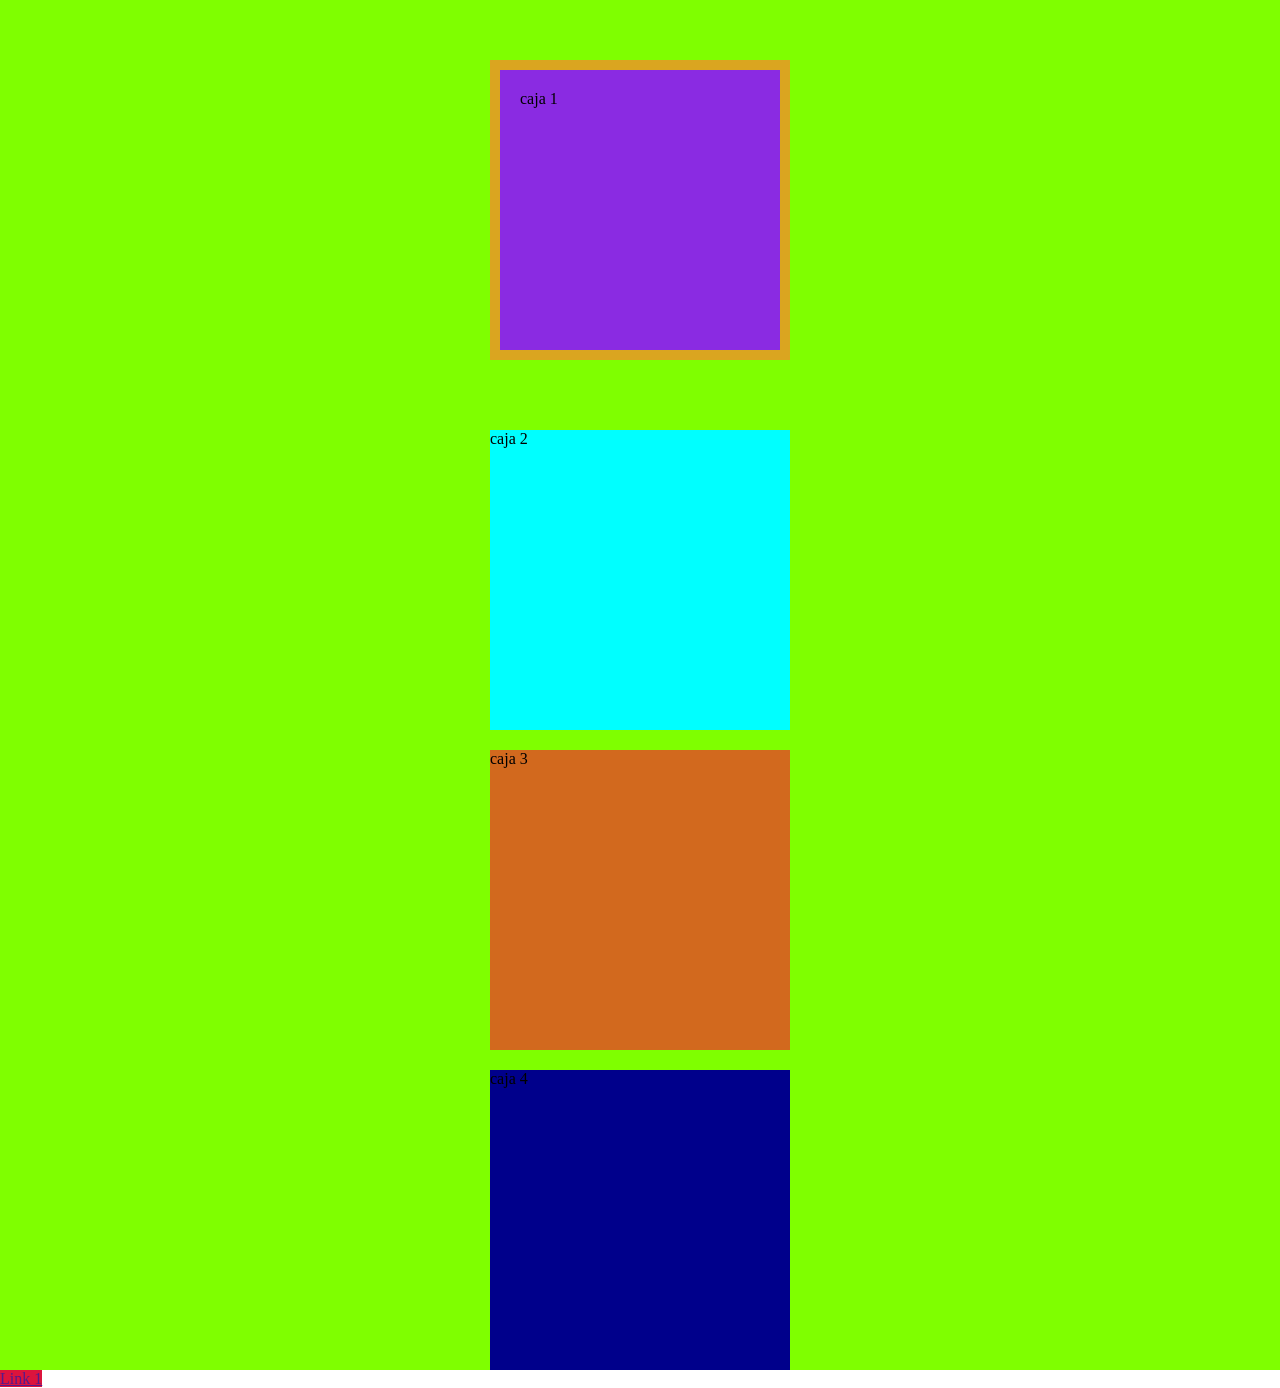
<file: clase-3/prueba.html>
<!DOCTYPE html>
<html lang="en">
<head>
    <meta charset="UTF-8">
    <meta http-equiv="X-UA-Compatible" content="IE=edge">
    <meta name="viewport" content="width=device-width, initial-scale=1.0">
    <link rel="stylesheet" href="./css/prueba.css">
    <title>Document</title>
</head>
<body>
    <div class="contenedor">
        <div class="caja uno">caja 1</div>
        <div class="caja dos">caja 2</div>
        <div class="caja tres">caja 3</div>
        <div class="caja cuatro">caja 4</div>
<!--         <div class="caja cinco">caja 5</div>
        <div class="caja seis">caja 6</div>
        <div class="caja siete">caja 7</div>
        <div class="caja ocho">caja 8</div> -->
    </div>
    <div>
        <a href="">Link 1</a>
    </div>
</body>
</html>
</file>
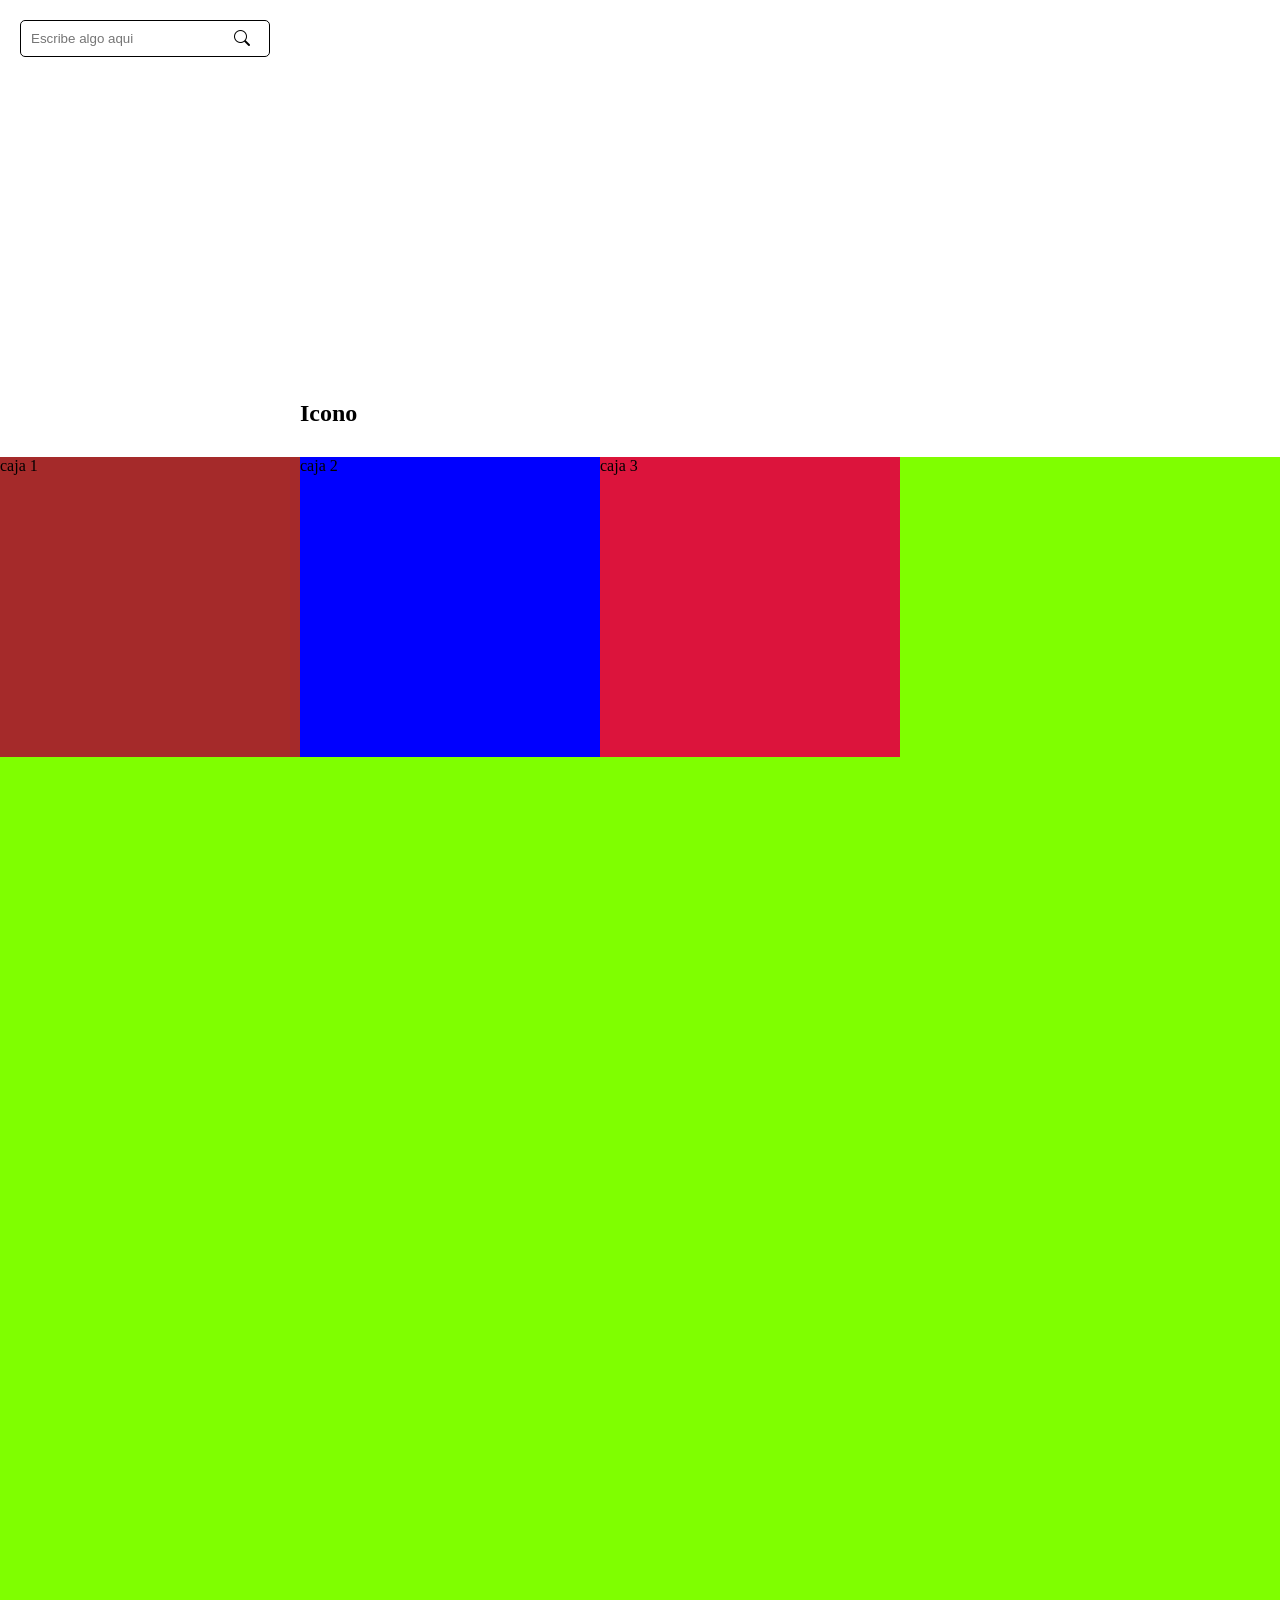
<file: clase-5/position.html>
<!DOCTYPE html>
<html lang="en">
<head>
    <meta charset="UTF-8">
    <meta http-equiv="X-UA-Compatible" content="IE=edge">
    <meta name="viewport" content="width=device-width, initial-scale=1.0">

    <link rel="stylesheet" href="https://cdn.jsdelivr.net/npm/bootstrap-icons@1.10.3/font/bootstrap-icons.css">

    <link rel="stylesheet" href="./position.css">
    <title>Document</title>
</head>
<body>

    <div class="buscador">
        <input type="text" placeholder="Escribe algo aqui">
        <i class="bi bi-search"></i>
    </div>
    <div class="contenedor">
        <div class="carta uno">caja 1</div>
        <div class="carta dos">
            caja 2 
            <h2 class="icono">Icono</h2>
        </div>
        <div class="carta tres">caja 3</div>
    </div>
</body>
</html>
</file>
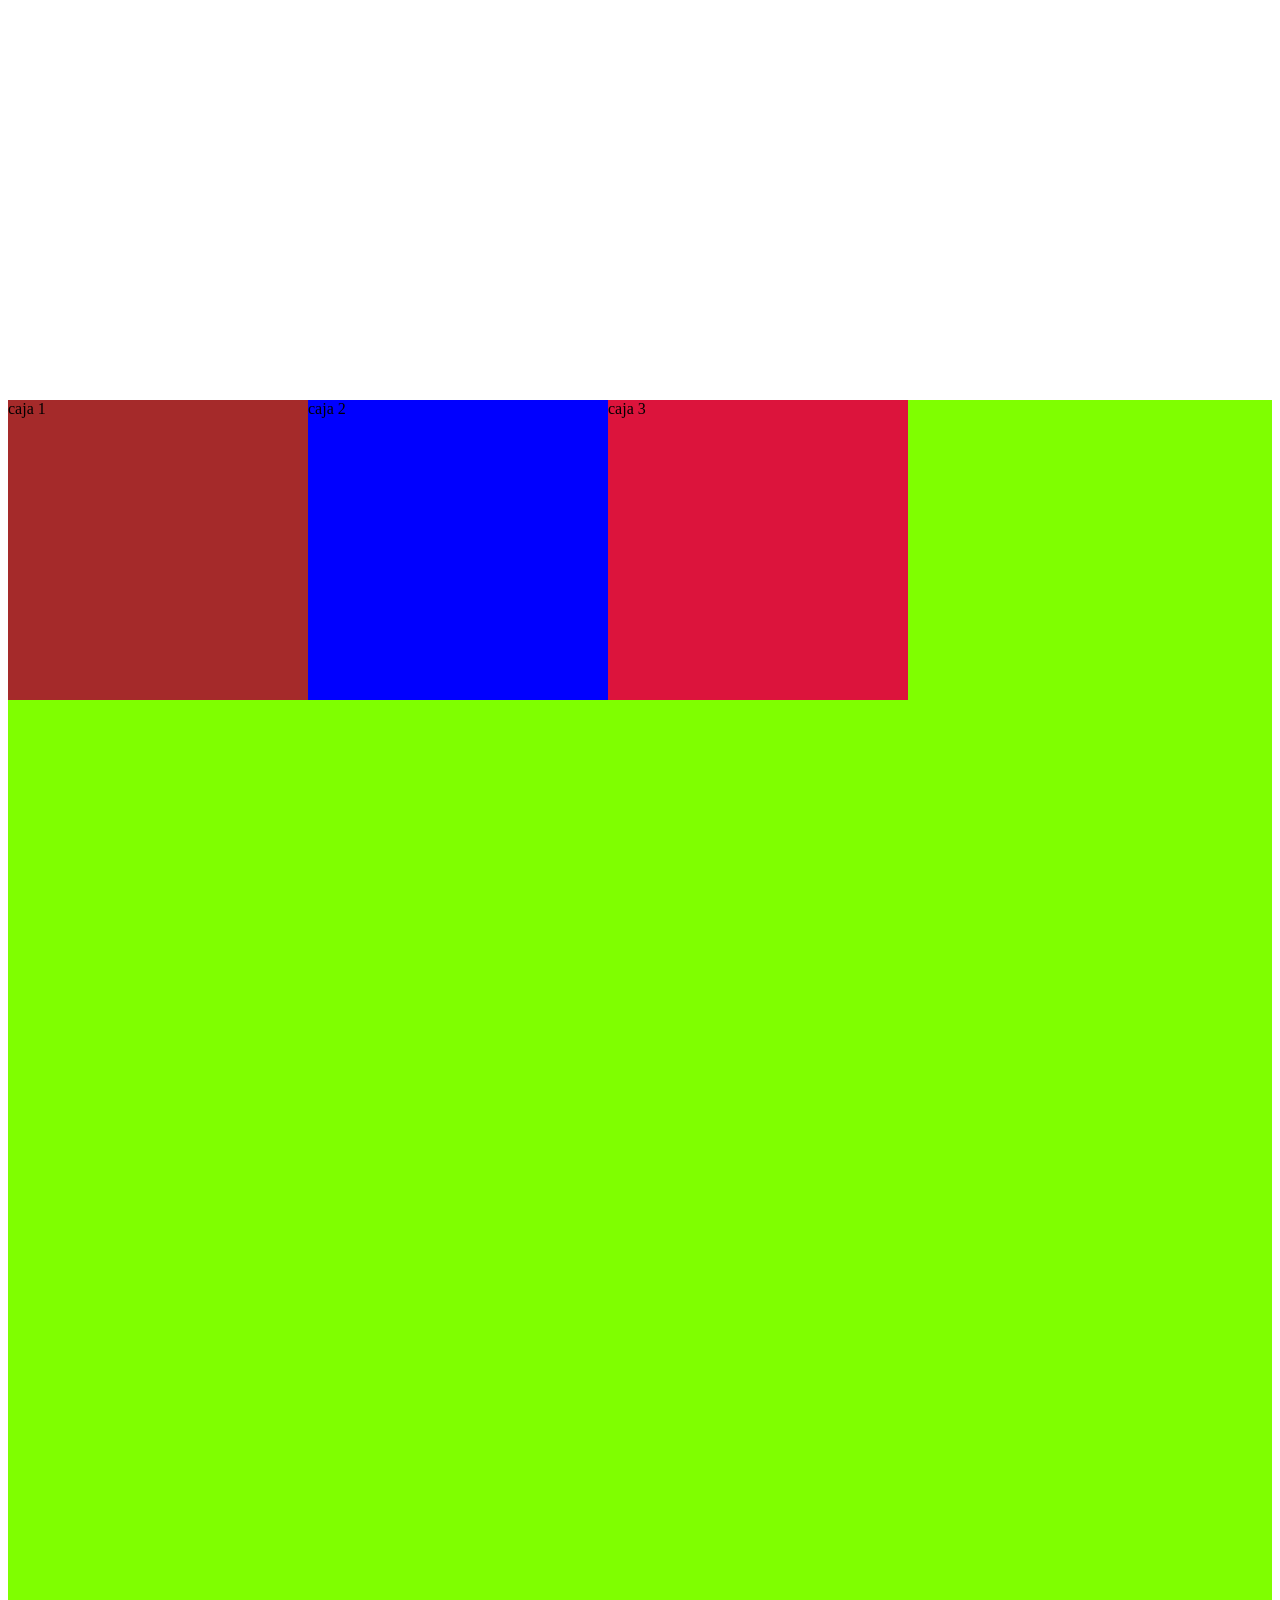
<file: clase-6/position.html>
<!DOCTYPE html>
<html lang="en">
<head>
    <meta charset="UTF-8">
    <meta http-equiv="X-UA-Compatible" content="IE=edge">
    <meta name="viewport" content="width=device-width, initial-scale=1.0">
    <link rel="stylesheet" href="./position.css">
    <title>Document</title>
</head>
<body>
    <div class="contenedor">
        <div class="carta uno">caja 1</div>
        <div class="carta dos">caja 2</div>
        <div class="carta tres">caja 3</div>
    </div>
</body>
</html>
</file>
<file: clase-2/css/estilo.css>
body{
    background-color: darkviolet;
}

h1{
    color:chartreuse;
    text-decoration: underline 8px rgb(249, 249, 249) ;
}

p{
    color:aliceblue;
}



a{
    color: wheat;
    text-decoration: none;
    background-color: crimson;
    border-radius: 5px;
}
</file>
<file: clase-3/css/prueba.css>
*{
    margin: 0;
    padding: 0;
    box-sizing: border-box;
}

.contenedor{
    background-color: chartreuse;
    display: flex; /* La direccion por defecto es row */
    flex-direction: column;
    align-items: center;
    gap: 20px;
    min-height: 100vh;
}

.caja{
    width: 300px; /* Ancho de una etiqueta */
    height: 300px;/* Alto de una etiqueta */
}
.uno{
    background-color: blueviolet;

    border: 10px solid goldenrod;
    padding: 20px;
    margin-top: 60px;
    margin-bottom: 50px;
}
.dos{
    background-color: aqua;
}
.tres{
    background-color: chocolate;
}
.cuatro{
    background-color: darkblue;
}
.cinco{
    background-color: crimson;
}
.seis{
    background-color: darkolivegreen;
}
.siete{
    background-color: deeppink;
}
.ocho{
    background-color: green;
}

a{
    background-color: crimson;
}
</file>
<file: clase-5/position.css>
*{
    margin: 0;
    padding: 0;
    box-sizing: border-box;
}

.contenedor{
    background-color: chartreuse;
    min-height: 200vh;
    display: flex;
    margin-top: 400px;
}

.carta{
    width: 300px;
    height: 300px;
}

.uno{
    background-color: brown;

}
.dos{
    background-color: blue;

/*     position:sticky;
    top: 200px;
    left: 400px;
 */
    /* position: absolute;
    top: 200px;
    left: 400px; */

   /*  position: relative;
    top: 200px;
    left: 400px;  */
    /* position: fixed;
    top: 200px;
    left: 400px; */
}

.icono{
    position: absolute;
    top: 400px;
}
.tres{
    background-color: crimson;
}

.buscador{
    margin-top: 20px;
    position: relative;
    width: 250px;
    margin-left: 20px;
}
.buscador input{
    width: 100%;
    padding: 10px;
    padding-right: 40px;
    border:none;
    border: black solid 1px;
    border-radius: 5px;
}   

.buscador i{
    position: absolute;
    right: 20px;
    top: 10px;
}
</file>
<file: clase-6/position.css>
.contenedor{
    background-color: chartreuse;
    min-height: 200vh;
    display: flex;
    margin-top: 400px;
}

.carta{
    width: 300px;
    height: 300px;
}

.uno{
    background-color: brown;

}
.dos{
    background-color: blue;

/*     position:sticky;
    top: 200px;
    left: 400px;
 */
    /* position: absolute;
    top: 200px;
    left: 400px; */

    /* position: relative;
    top: 200px;
    left: 400px;  */
    /* position: fixed;
    top: 200px;
    left: 400px; */
}
.tres{
    background-color: crimson;
}
</file>
